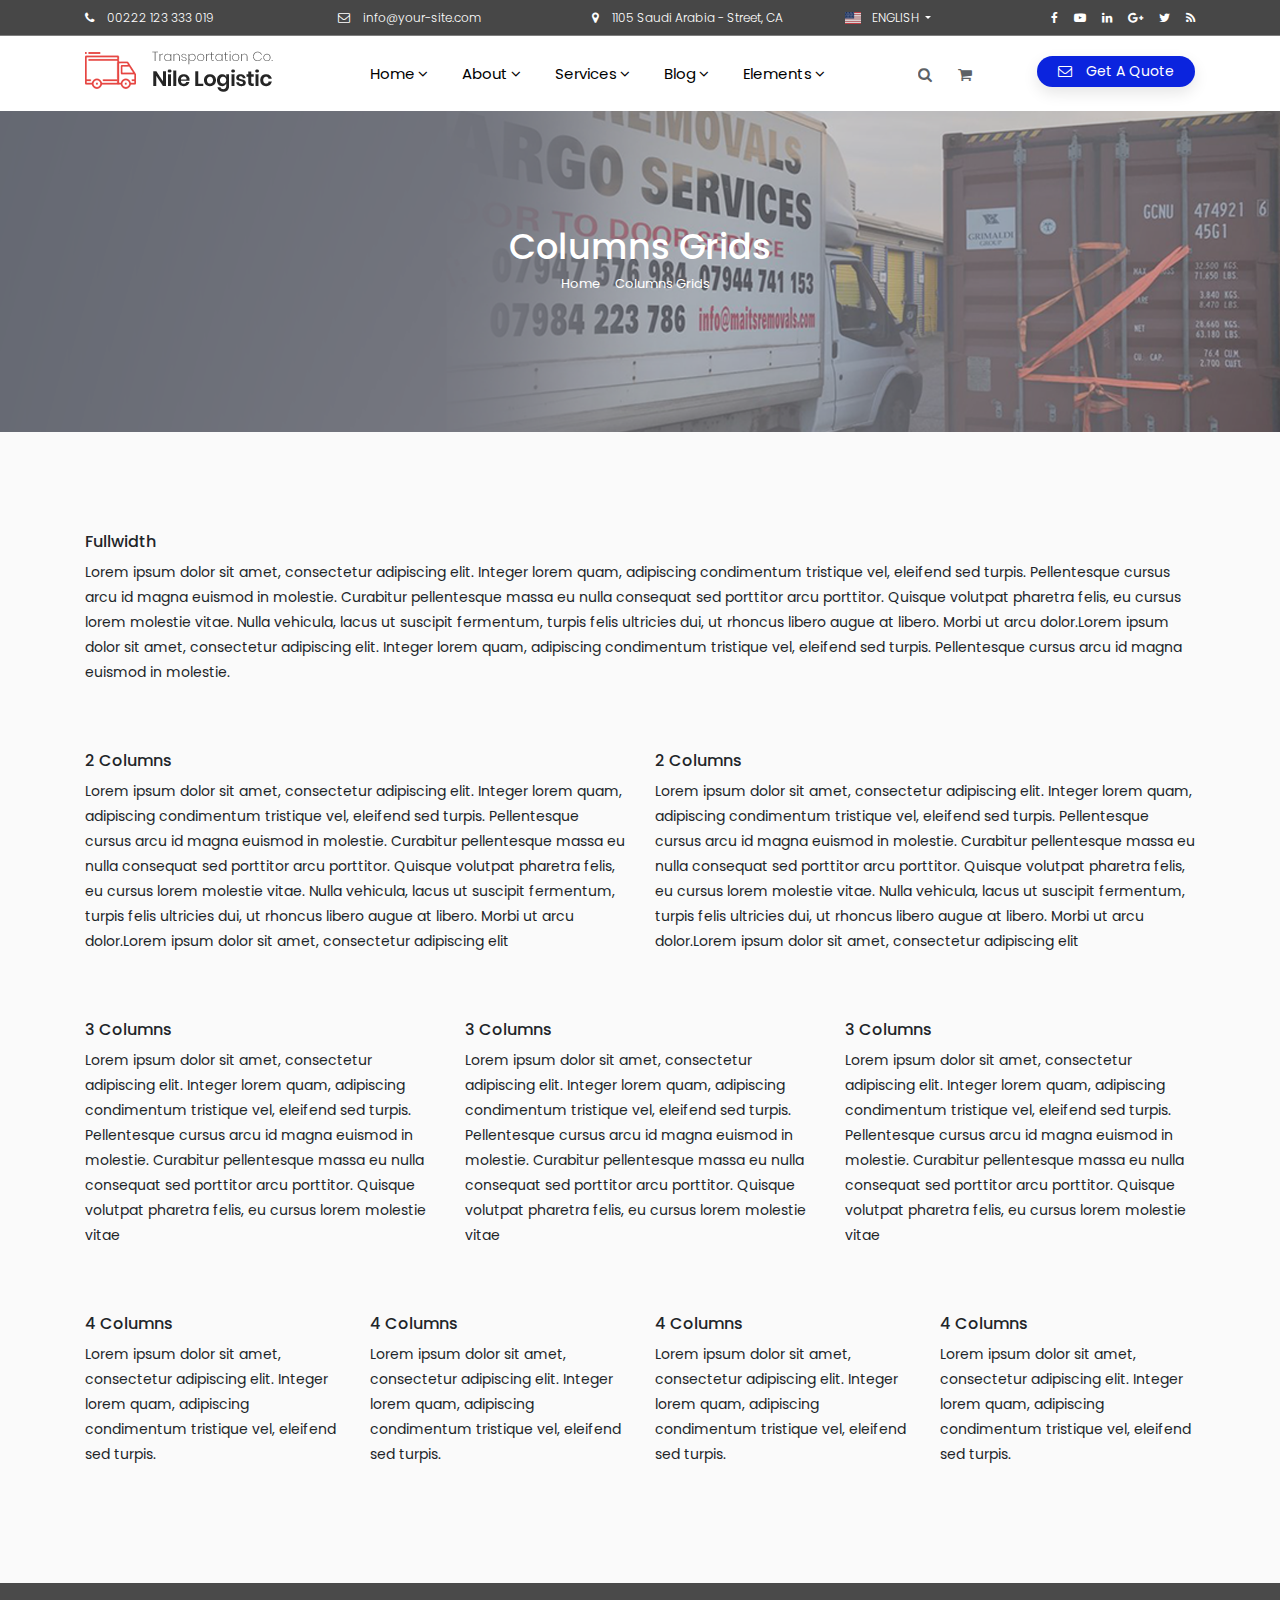
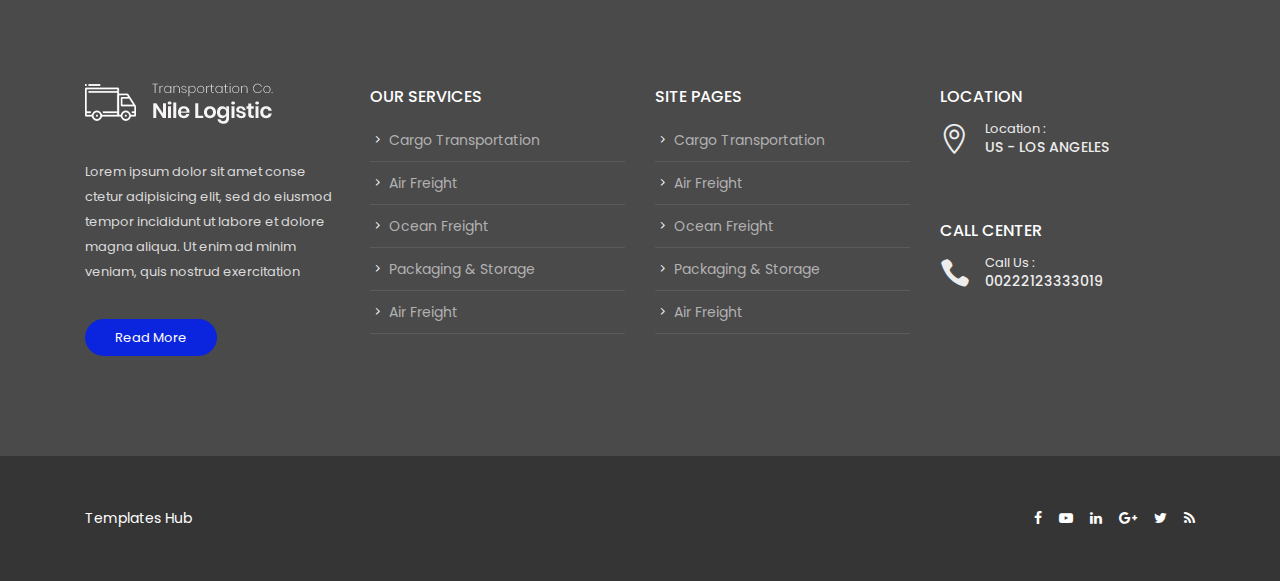
<file: elements-columns-grids.html>
<!DOCTYPE html>
<html lang="en-US">


<!-- elements-columns-grids02:23-->
<head>
	<title>Nile - Transportation and Logistics Responsive HTML5 Template</title>
	<meta name="author" content="Nile-Theme">
	<meta name="robots" content="index follow">
	<meta name="googlebot" content="index follow">
	<meta http-equiv="content-type" content="text/html; charset=utf-8">
	<meta name="keywords" content="cargo, clean, contractor, corporate, freight, industry, localization, logistics, modern, shipment, transport, transportation, truck, trucking">
	<meta name="description" content="Transportation and Logistics Responsive HTML5 Template">
	<meta name="viewport" content="width=device-width, initial-scale=1.0">
	<!-- google fonts -->
	<link href="https://fonts.googleapis.com/css?family=Open+Sans:400,600,800%7CPoppins:300i,300,400,500,600,700,400i,500%7CDancing+Script:700%7CDancing+Script:700%7CGreat+Vibes:400%7CPoppins:400%7CDosis:800%7CRaleway:400,700,800&amp;subset=latin-ext" rel="stylesheet">
	<!-- animate -->
	<link rel="stylesheet" href="assets/css/animate.css" />
	<!-- owl Carousel assets -->
	<link href="assets/css/owl.carousel.css" rel="stylesheet">
	<link href="assets/css/owl.theme.css" rel="stylesheet">
	<!-- bootstrap -->
	<link rel="stylesheet" href="assets/css/bootstrap.min.css">
	<!-- hover anmation -->
	<link rel="stylesheet" href="assets/css/hover-min.css">
	<!-- flag icon -->
	<link rel="stylesheet" href="assets/css/flag-icon.min.css">
	<!-- main style -->
	<link rel="stylesheet" href="assets/css/style.css">
	<!-- elegant icon -->
	<link rel="stylesheet" href="assets/css/elegant_icon.css">

	<!-- jquery library  -->
	<script src="assets/js/jquery-3.2.1.min.js"></script>
	<!-- fontawesome  -->
	<link rel="stylesheet" href="assets/fonts/font-awesome/css/font-awesome.min.css">

</head>

<body>
	<!--  Header  -->
	<header class="background-white">
		<div class="header-output">
			<div class="header-output">
				<div class="header-in">

					<!-- Up Head -->
					<div class="up-head d-none d-lg-block background-grey-4">
						<div class="container">
							<div class="row">
								<div class="col-xl-8 col-lg-12">
									<div class="row">
										<div class="col-md-4"><i class="fa fa-phone margin-right-10px"></i> 00222 123 333 019</div>
										<div class="col-md-4"><i class="fa fa-envelope-o margin-right-10px"></i> info@your-site.com</div>
										<div class="col-md-4"><i class="fa fa-map-marker margin-right-10px"></i> 1105 Saudi Arabia - Street, CA</div>
									</div>
								</div>
								<div class="col-xl-4 d-none d-xl-block">
									<div class="row">
										<div class="col-lg-6">
											<!-- lang dropdown -->
											<div class="dropdown show">
												<a class="dropdown-toggle text-white text-uppercase" href="#" role="button" id="dropdownMenuLink" data-toggle="dropdown" aria-haspopup="true" aria-expanded="false">
                                <span class="flag-icon flag-icon-us margin-right-8px"></span> English
                              </a>

												<div class="dropdown-menu text-small text-uppercase" aria-labelledby="dropdownMenuLink">
													<a class="dropdown-item" href="#"><span class="flag-icon flag-icon-es margin-right-8px"></span> Spanish</a>
													<a class="dropdown-item" href="#"><span class="flag-icon flag-icon-mr margin-right-8px"></span> Arabic</a>
													<a class="dropdown-item" href="#"><span class="flag-icon flag-icon-fr margin-right-8px"></span> French</a>
													<a class="dropdown-item" href="#"><span class="flag-icon flag-icon-de margin-right-8px"></span> German</a>
												</div>
											</div>
											<!-- // lang dropdown -->

										</div>

										<div class="col-lg-6">
											<!--  Social -->
											<ul class="social-media list-inline text-right margin-0px text-white">
												<li class="list-inline-item"><a class="facebook" href="#"><i class="fa fa-facebook" aria-hidden="true"></i></a></li>
												<li class="list-inline-item"><a class="youtube" href="#"><i class="fa fa-youtube-play" aria-hidden="true"></i></a></li>
												<li class="list-inline-item"><a class="linkedin" href="#"><i class="fa fa-linkedin" aria-hidden="true"></i></a></li>
												<li class="list-inline-item"><a class="google" href="#"><i class="fa fa-google-plus" aria-hidden="true"></i></a></li>
												<li class="list-inline-item"><a class="twitter" href="#"><i class="fa fa-twitter" aria-hidden="true"></i></a></li>
												<li class="list-inline-item"><a class="rss" href="#"><i class="fa fa-rss" aria-hidden="true"></i></a></li>
											</ul>
											<!-- // Social -->
										</div>
									</div>
								</div>
							</div>
						</div>
					</div>
					<!-- // Up Head -->
					<div class="container">
						<div class="position-relative">
							<div class="row">
								<div class="col-lg-3 col-md-12">
									<a id="logo" href="home-1.html" class="d-inline-block margin-tb-15px"><img src="assets/img/logo-dark.png" alt=""></a>
									<a class="mobile-toggle padding-15px background-second-color border-radius-3" href="#"><i class="fa fa-bars"></i></a>
								</div>
								<div class="col-lg-7 col-md-12 position-inherit">
									<ul id="menu-main" class="nav-menu float-xl-left text-lg-center link-padding-tb-25px dropdown-dark">
										<li class="has-dropdown"><a href="#">Home</a>
											<ul class="sub-menu">
												<li><a href="home-1.html">Home - Main Demo</a></li>
												<li><a href="home-2.html">Home - Classic Layout</a></li>
												<li><a href="home-3.html">Home - Modern Layout</a></li>
												<li><a href="home-4.html">Home - Marine Transport</a></li>
												<li><a href="home-5.html">Home - Moving Co</a></li>
												<li><a href="home-6.html">Home - Company</a></li>
											</ul>
										</li>
										<li class="has-dropdown"><a href="#">About</a>
											<ul class="sub-menu">
												<li><a href="page-about-us.html">About Us</a></li>
												<li><a href="page-faqs.html">Faqs</a></li>
												<li><a href="page-out-team.html">Our Team</a></li>
												<li><a href="page-price-table.html">Price Table</a></li>
												<li><a href="page-contact-us.html">Contact Us</a></li>
												<li><a href="page-our-partners.html">Our Partners</a></li>
											</ul>
										</li>
										<li class="has-dropdown"><a href="#">Services</a>
											<ul class="sub-menu">
												<li><a href="service-single.html">Cargo Transportation</a></li>
												<li><a href="service-single.html">Air Freight</a></li>
												<li><a href="service-single.html">Ocean Freight</a></li>
												<li><a href="service-single.html">Packaging and Storage</a></li>
												<li><a href="service-single.html">Fast Delivery</a></li>
												<li><a href="service-single.html">Railroad Transportation</a></li>
											</ul>
										</li>
										<li class="has-dropdown"><a href="#">Blog</a>
											<ul class="sub-menu">
												<li><a href="blog-left-sidebar.html">Blog Left Sidebar </a></li>
												<li><a href="blog-right-sidebar.html">Blog Right Sidebar</a></li>
												<li><a href="blog-no-sidebar.html">Blog No Sidebar</a></li>
												<li><a href="blog-single.html">Post Detalis</a></li>
											</ul>
										</li>
										<li class="mega-menu mega-links mega-links-4columns"><a href="#">Elements</a>
											<div class="mega-menu-out sub-menu-out">
												<ul class="sub-menu-columns">
													<li>
														<a href="#">Default Elements</a>
														<ul class="mega-menu-list">
															<li><a href="elements-accordions.html">accordions</a></li>
															<li><a href="elements-action-box.html">Call To Action</a></li>
															<li><a href="elements-alert-messages.html">alert messages</a></li>
															<li><a href="elements-icon-box.html">Icon Box</a></li>
															<li><a href="elements-blog-post.html">blog post</a></li>
														</ul>
													</li>
													<li>
														<a href="#">Interactive Elements</a>
														<ul class="mega-menu-list">
															<li><a href="elements-clients.html">clients</a></li>
															<li><a href="elements-columns-grids.html">columns grids</a></li>
															<li><a href="elements-counters.html">counters</a></li>
															<li><a href="elements-testimonial.html">Testimonial</a></li>
															<li><a href="elements-price-table.html">Price Table</a></li>
														</ul>
													</li>
													<li>
														<a href="#">Shop Pages</a>
														<ul class="mega-menu-list">
															<li><a href="shop-2-columns.html">Shop 2 Columns</a></li>
															<li><a href="shop-3-columns.html">Shop 3 Columns</a></li>
															<li><a href="shop-4-columns.html">Shop 4 Columns</a></li>
															<li><a href="shop-cart.html">cart</a></li>
															<li><a href="shop-product-single.html">product single </a></li>
														</ul>
													</li>
													<li>
														<a href="#">Headers & Footers</a>
														<ul class="mega-menu-list">
															<li><a href="elements-header-1.html">Header Layout 1</a></li>
															<li><a href="elements-header-2.html">Header Layout 2</a></li>
															<li><a href="elements-header-3.html">Header Layout 3</a></li>
															<li><a href="elements-footer-light.html">Footer - Light</a></li>
															<li><a href="elements-footer-dark.html">Footer - Dark</a></li>
														</ul>
													</li>
												</ul>
											</div>
										</li>

									</ul>



									<div class="d-none d-xl-block pull-right model-link margin-top-15px">
										<a id="cart-link" class="model-link margin-right-25px text-dark opacity-hover-8" href="#">
                                    <span>3</span><i class="fa fa-shopping-cart"></i>
                                </a>
										<div class="cart-model">

											<div class="media">
												<a href="#">
										<img class="d-flex align-self-start mr-3 width-50px" src="assets/img/cart-1.jpg" alt="Generic placeholder image">
									  </a>
												<div class="media-body">
													<a href="#" class="close"><i class="fa fa-window-close"></i></a>
													<h5 class="mt-0"><a href="#">Cargo Transportation</a></h5>
													<h6 class="mt-0 font-2">1 X 250$</h6>
												</div>
											</div>

											<div class="media">
												<a href="#">
										<img class="d-flex align-self-start mr-3 width-50px" src="assets/img/cart-2.jpg" alt="Generic placeholder image">
									  </a>
												<div class="media-body">
													<a href="#" class="close"><i class="fa fa-window-close"></i></a>
													<h5 class="mt-0"><a href="#">Air Freight</a></h5>
													<h6 class="mt-0 font-2">1 X 250$</h6>
												</div>
											</div>


											<div class="media">
												<a href="#">
										<img class="d-flex align-self-start mr-3 width-50px" src="assets/img/cart-3.jpg" alt="Generic placeholder image">
									  </a>
												<div class="media-body">
													<a href="#" class="close"><i class="fa fa-window-close"></i></a>
													<h5 class="mt-0"><a href="#">Packaging & Storage</a></h5>
													<h6 class="mt-0 font-2">1 X 250$</h6>
												</div>
											</div>

											<div class="padding-0px">
												<div class="cart-total background-main-color padding-lr-30px padding-tb-10px text-white">
													<div class="desc">Subtotal:</div>
													<div class="price"><strong>$71.00</strong></div>
													<div class="clearfix"></div>
												</div>
												<a href="#" class="btn btn-primary btn-lg btn-block">view cart</a>
												<a href="#" class="btn btn-outline-primary btn-lg btn-block">Checkout</a>
											</div>
										</div>
									</div>
									<div class="d-none d-xl-block search-link pull-right model-link margin-top-15px">
										<a id="search-header" class="model-link margin-right-0px text-dark opacity-hover-8" href="#search">
                                    <i class="fa fa-search"></i>
                                </a>
									</div>

								</div>
								<div class="col-lg-2 col-md-12  d-none d-lg-block">
									<a data-toggle="modal" data-target=".bd-example-modal-lg" href="#" class="btn btn-sm border-radius-30 margin-tb-20px text-white  background-main-color  box-shadow float-right padding-lr-20px margin-left-30px d-block">
                          <i class="fa fa-envelope-o margin-right-10px"></i>  Get A Quote
                        </a>
								</div>
							</div>
						</div>
					</div>
				</div>
			</div>
		</div>
	</header>
	<!-- // Header  -->

	<!-- Search  -->
	<div id="search">
		<button type="button" class="close">×</button>
		<form class="clearfix d-block">
			<input type="search" value="" placeholder="Search for . . . ." />
			<button type="submit" class="btn btn-primary">Search</button>
		</form>
	</div>
	<!-- // Search  -->

	<!-- Get A Quote  -->
	<div class="modal contact-modal fade bd-example-modal-lg" tabindex="-1" role="dialog" aria-hidden="true">
		<div class="modal-dialog modal-lg">
			<div class="modal-content margin-top-150px background-main-color">
				<div class="row no-gutters">
					<div class="col-lg-5">
						<img src="assets/img/contact-img.jpg" alt="">
					</div>
					<div class="col-lg-7">
						<div class="padding-30px">
							<h3 class="padding-bottom-15px">Get A Free Quote</h3>
							<form>
								<div class="form-row">
									<div class="form-group col-md-6">
										<label>Full Name</label>
										<input type="text" class="form-control" id="inputName4" placeholder="Name">
									</div>
									<div class="form-group col-md-6">
										<label>Email</label>
										<input type="email" class="form-control" id="inputEmail4" placeholder="Email">
									</div>
								</div>
								<div class="form-group">
									<label>Address</label>
									<input type="text" class="form-control" id="inputAddress" placeholder="1234 Main St">
								</div>
								<div class="form-group">
									<label>Message</label>
									<textarea class="form-control" id="exampleFormControlTextarea1" rows="3"></textarea>
								</div>
								<a href="#" class="btn-sm btn-lg btn-block background-dark text-white text-center  text-uppercase rounded-0 padding-15px">SEND MESSAGE</a>
							</form>
						</div>
					</div>
				</div>
			</div>
		</div>
	</div>
	<!-- // Get A Quote  -->


	<div class="page-title">
		<div class="container">
			<div class="padding-tb-120px">
				<h1>Columns Grids</h1>
				<ol class="breadcrumb">
					<li><a href="#">Home</a></li>
					<li class="active">Columns Grids</li>
				</ol>
			</div>
		</div>
	</div>


	<!-- page output -->
	<div class="padding-top-100px padding-bottom-50px">

		<div class="container">
			<div class="row">
				<div class="col-md-12 margin-bottom-50px">
					<h5>Fullwidth</h5>
					<p>Lorem ipsum dolor sit amet, consectetur adipiscing elit. Integer lorem quam, adipiscing condimentum tristique vel, eleifend sed turpis. Pellentesque cursus arcu id magna euismod in molestie. Curabitur pellentesque massa eu nulla consequat sed porttitor arcu porttitor. Quisque volutpat pharetra felis, eu cursus lorem molestie vitae. Nulla vehicula, lacus ut suscipit fermentum, turpis felis ultricies dui, ut rhoncus libero augue at libero. Morbi ut arcu dolor.Lorem ipsum dolor sit amet, consectetur adipiscing elit. Integer lorem quam, adipiscing condimentum tristique vel, eleifend sed turpis. Pellentesque cursus arcu id magna euismod in molestie.</p>
				</div>
				<div class="clearfix"></div>
				<div class="col-md-6 margin-bottom-50px">
					<h5>2 Columns</h5>
					<p>Lorem ipsum dolor sit amet, consectetur adipiscing elit. Integer lorem quam, adipiscing condimentum tristique vel, eleifend sed turpis. Pellentesque cursus arcu id magna euismod in molestie. Curabitur pellentesque massa eu nulla consequat sed porttitor arcu porttitor. Quisque volutpat pharetra felis, eu cursus lorem molestie vitae. Nulla vehicula, lacus ut suscipit fermentum, turpis felis ultricies dui, ut rhoncus libero augue at libero. Morbi ut arcu dolor.Lorem ipsum dolor sit amet, consectetur adipiscing elit</p>
				</div>
				<div class="col-md-6 margin-bottom-50px">
					<h5>2 Columns</h5>
					<p>Lorem ipsum dolor sit amet, consectetur adipiscing elit. Integer lorem quam, adipiscing condimentum tristique vel, eleifend sed turpis. Pellentesque cursus arcu id magna euismod in molestie. Curabitur pellentesque massa eu nulla consequat sed porttitor arcu porttitor. Quisque volutpat pharetra felis, eu cursus lorem molestie vitae. Nulla vehicula, lacus ut suscipit fermentum, turpis felis ultricies dui, ut rhoncus libero augue at libero. Morbi ut arcu dolor.Lorem ipsum dolor sit amet, consectetur adipiscing elit</p>
				</div>
				<div class="clearfix"></div>
				<div class="col-md-4 margin-bottom-50px">
					<h5>3 Columns</h5>
					<p>Lorem ipsum dolor sit amet, consectetur adipiscing elit. Integer lorem quam, adipiscing condimentum tristique vel, eleifend sed turpis. Pellentesque cursus arcu id magna euismod in molestie. Curabitur pellentesque massa eu nulla consequat sed porttitor arcu porttitor. Quisque volutpat pharetra felis, eu cursus lorem molestie vitae</p>
				</div>
				<div class="col-md-4 margin-bottom-50px">
					<h5>3 Columns</h5>
					<p>Lorem ipsum dolor sit amet, consectetur adipiscing elit. Integer lorem quam, adipiscing condimentum tristique vel, eleifend sed turpis. Pellentesque cursus arcu id magna euismod in molestie. Curabitur pellentesque massa eu nulla consequat sed porttitor arcu porttitor. Quisque volutpat pharetra felis, eu cursus lorem molestie vitae</p>
				</div>
				<div class="col-md-4 margin-bottom-50px">
					<h5>3 Columns</h5>
					<p>Lorem ipsum dolor sit amet, consectetur adipiscing elit. Integer lorem quam, adipiscing condimentum tristique vel, eleifend sed turpis. Pellentesque cursus arcu id magna euismod in molestie. Curabitur pellentesque massa eu nulla consequat sed porttitor arcu porttitor. Quisque volutpat pharetra felis, eu cursus lorem molestie vitae</p>
				</div>
				<div class="clearfix"></div>
				<div class="col-md-3 margin-bottom-50px">
					<h5>4 Columns</h5>
					<p>Lorem ipsum dolor sit amet, consectetur adipiscing elit. Integer lorem quam, adipiscing condimentum tristique vel, eleifend sed turpis.</p>
				</div>
				<div class="col-md-3 margin-bottom-50px">
					<h5>4 Columns</h5>
					<p>Lorem ipsum dolor sit amet, consectetur adipiscing elit. Integer lorem quam, adipiscing condimentum tristique vel, eleifend sed turpis.</p>
				</div>
				<div class="col-md-3 margin-bottom-50px">
					<h5>4 Columns</h5>
					<p>Lorem ipsum dolor sit amet, consectetur adipiscing elit. Integer lorem quam, adipiscing condimentum tristique vel, eleifend sed turpis.</p>
				</div>
				<div class="col-md-3 margin-bottom-50px">
					<h5>4 Columns</h5>
					<p>Lorem ipsum dolor sit amet, consectetur adipiscing elit. Integer lorem quam, adipiscing condimentum tristique vel, eleifend sed turpis.</p>
				</div>
			</div>
		</div>

	</div>
	<!-- //  page output -->


	<footer class="layout-dark">
		<div class="container padding-tb-100px">
			<div class="row">

				<div class="col-lg-3 col-md-6">
					<div class="about-us sm-mb-45px">
						<div class="logo-footer margin-bottom-35px">
							<a href="#"><img src="assets/img/logo-1.png" alt=""></a>
						</div>
						<div class="text margin-bottom-35px">
							Lorem ipsum dolor sit amet conse ctetur adipisicing elit, sed do eiusmod tempor incididunt ut labore et dolore magna aliqua. Ut enim ad minim veniam, quis nostrud exercitation
						</div>
						<a href="#" class="nile-bottom sm">Read More</a>
					</div>
				</div>

				<div class="col-lg-3 col-md-6">
					<div class="nile-widget widget_nav_menu sm-mb-45px">
						<h2 class="title">Our Services</h2>
						<ul class="footer-menu">
							<li><a href="#">Cargo Transportation </a></li>
							<li><a href="#">Air Freight </a></li>
							<li><a href="#">Ocean Freight </a></li>
							<li><a href="#">Packaging & Storage </a></li>
							<li><a href="#">Air Freight </a></li>
						</ul>
					</div>
				</div>


				<div class="col-lg-3 col-md-6">
					<div class="nile-widget widget_nav_menu sm-mb-45px">
						<h2 class="title">Site Pages</h2>
						<ul class="footer-menu">
							<li><a href="#">Cargo Transportation </a></li>
							<li><a href="#">Air Freight </a></li>
							<li><a href="#">Ocean Freight </a></li>
							<li><a href="#">Packaging & Storage </a></li>
							<li><a href="#">Air Freight </a></li>
						</ul>
					</div>
				</div>


				<div class="col-lg-3 col-md-6">
					<div class="nile-widget">
						<div class="margin-bottom-60px">
							<h2 class="title">Location</h2>
							<div class="contact-info opacity-9">
								<div class="icon margin-top-5px"><span class="icon_pin_alt"></span></div>
								<div class="text">
									<span class="title-in">Location :</span> <br>
									<span class="font-weight-500 text-uppercase">US - Los Angeles</span>
								</div>
							</div>
						</div>
						<div class="call_center">
							<h2 class="title">Call Center</h2>
							<div class="contact-info opacity-9">
								<div class="icon  margin-top-5px"><span class="icon_phone"></span></div>
								<div class="text">
									<span class="title-in">Call Us :</span><br>
									<span class="font-weight-500 text-uppercase">00222123333019</span>
								</div>
							</div>
						</div>
					</div>
				</div>

			</div>
		</div>
		<div class="copy-right">
			<div class="container padding-tb-50px">
				<div class="row">
					<div class="col-lg-6">
						<div class="copy-right-text text-lg-left text-center sm-mb-15px"><a target="_blank" href="https://www.templateshub.net">Templates Hub</a> </div>
					</div>
					<div class="col-lg-6">
						<!--  Social -->
						<ul class="social-media list-inline text-lg-right text-center margin-0px text-white">
							<li class="list-inline-item"><a class="facebook" href="#"><i class="fa fa-facebook" aria-hidden="true"></i></a></li>
							<li class="list-inline-item"><a class="youtube" href="#"><i class="fa fa-youtube-play" aria-hidden="true"></i></a></li>
							<li class="list-inline-item"><a class="linkedin" href="#"><i class="fa fa-linkedin" aria-hidden="true"></i></a></li>
							<li class="list-inline-item"><a class="google" href="#"><i class="fa fa-google-plus" aria-hidden="true"></i></a></li>
							<li class="list-inline-item"><a class="twitter" href="#"><i class="fa fa-twitter" aria-hidden="true"></i></a></li>
							<li class="list-inline-item"><a class="rss" href="#"><i class="fa fa-rss" aria-hidden="true"></i></a></li>
						</ul>
						<!-- // Social -->
					</div>
				</div>
			</div>
		</div>
	</footer>
	<script src="assets/js/YouTubePopUp.jquery.js"></script>
	<script src="assets/js/owl.carousel.min.js"></script>
	<script src="assets/js/imagesloaded.min.js"></script>
	<script src="assets/js/custom.js"></script>
	<script src="assets/js/popper.min.js"></script>
	<script src="assets/js/bootstrap.min.js"></script>

</body>


<!-- elements-columns-grids02:23-->
</html>
</file>
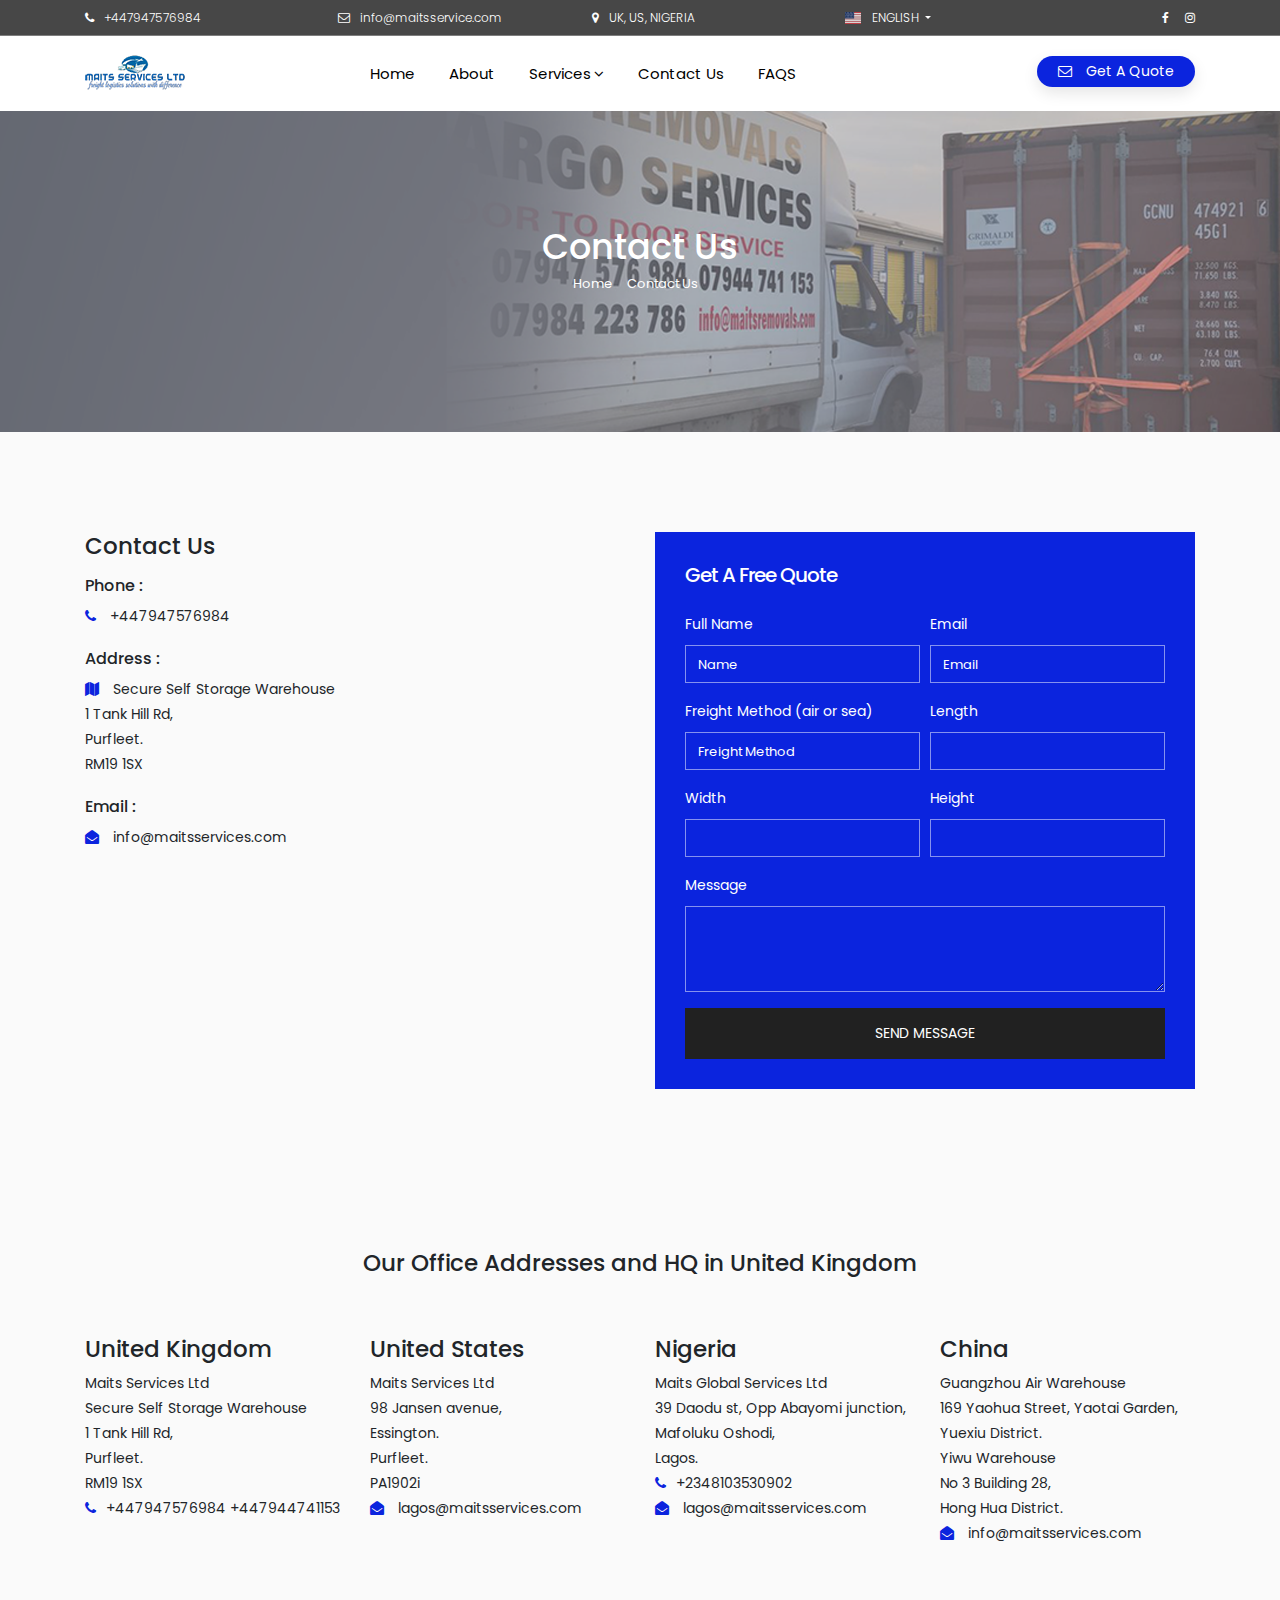
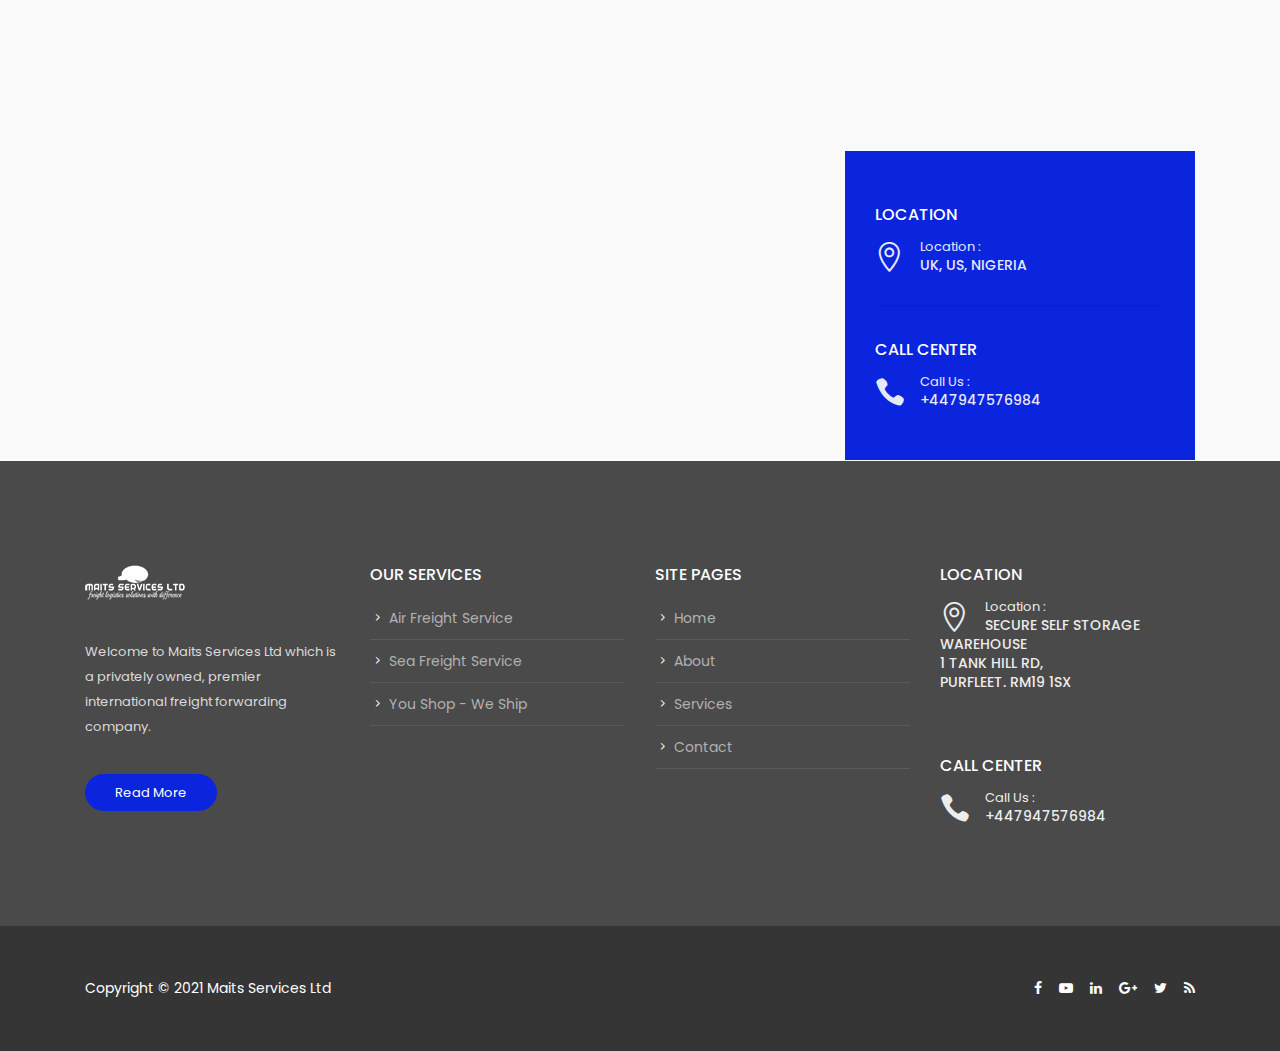
<file: page-contact-us.html>
<!DOCTYPE html>
<html lang="en-US">


<!-- page-contact-us01:32-->
<head>
	<title>Maits Service Limited</title>
	<meta name="author" content="Nile-Theme">
	<meta name="robots" content="index follow">
	<meta name="googlebot" content="index follow">
	<meta http-equiv="content-type" content="text/html; charset=utf-8">
	<meta name="keywords" content="cargo, clean, contractor, corporate, freight, industry, localization, logistics, modern, shipment, transport, transportation, truck, trucking">
	<meta name="description" content="Transportation and Logistics Responsive HTML5 Template">
	<meta name="viewport" content="width=device-width, initial-scale=1.0">
	<!-- google fonts -->
	<link href="https://fonts.googleapis.com/css?family=Open+Sans:400,600,800%7CPoppins:300i,300,400,500,600,700,400i,500%7CDancing+Script:700%7CDancing+Script:700%7CGreat+Vibes:400%7CPoppins:400%7CDosis:800%7CRaleway:400,700,800&amp;subset=latin-ext" rel="stylesheet">
	<!-- animate -->
	<link rel="stylesheet" href="assets/css/animate.css" />
	<!-- owl Carousel assets -->
	<link href="assets/css/owl.carousel.css" rel="stylesheet">
	<link href="assets/css/owl.theme.css" rel="stylesheet">
	<!-- bootstrap -->
	<link rel="stylesheet" href="assets/css/bootstrap.min.css">
	<!-- hover anmation -->
	<link rel="stylesheet" href="assets/css/hover-min.css">
	<!-- flag icon -->
	<link rel="stylesheet" href="assets/css/flag-icon.min.css">
	<!-- main style -->
	<link rel="stylesheet" href="assets/css/style.css">
	<!-- elegant icon -->
	<link rel="stylesheet" href="assets/css/elegant_icon.css">

	<!-- jquery library  -->
	<script src="assets/js/jquery-3.2.1.min.js"></script>
	<!-- fontawesome  -->
	<link rel="stylesheet" href="assets/fonts/font-awesome/css/font-awesome.min.css">
    <link rel="shortcut icon" type="image/x-icon" href="assets/img/favicon.png">

</head>

<body>
	<!-- page-about-us01:28-->
<head>
    <title>Maits-service limited</title>
    <meta name="author" content="Nile-Theme">
    <meta name="robots" content="index follow">
    <meta name="googlebot" content="index follow">
    <meta http-equiv="content-type" content="text/html; charset=utf-8">
    <meta name="keywords" content="cargo, clean, contractor, corporate, freight, industry, localization, logistics, modern, shipment, transport, transportation, truck, trucking">
    <meta name="description" content="Transportation and Logistics Responsive HTML5 Template">
    <meta name="viewport" content="width=device-width, initial-scale=1.0">
    <!-- google fonts -->
    <link href="https://fonts.googleapis.com/css?family=Open+Sans:400,600,800%7CPoppins:300i,300,400,500,600,700,400i,500%7CDancing+Script:700%7CDancing+Script:700%7CGreat+Vibes:400%7CPoppins:400%7CDosis:800%7CRaleway:400,700,800&amp;subset=latin-ext" rel="stylesheet">
    <!-- animate -->
    <link rel="stylesheet" href="assets/css/animate.css" />
    <!-- owl Carousel assets -->
    <link href="assets/css/owl.carousel.css" rel="stylesheet">
    <link href="assets/css/owl.theme.css" rel="stylesheet">
    <!-- bootstrap -->
    <link rel="stylesheet" href="assets/css/bootstrap.min.css">
    <!-- hover anmation -->
    <link rel="stylesheet" href="assets/css/hover-min.css">
    <!-- flag icon -->
    <link rel="stylesheet" href="assets/css/flag-icon.min.css">
    <!-- main style -->
    <link rel="stylesheet" href="assets/css/style.css">
    <!-- elegant icon -->
    <link rel="stylesheet" href="assets/css/elegant_icon.css">

    <!-- jquery library  -->
    <script src="assets/js/jquery-3.2.1.min.js"></script>
    <!-- fontawesome  -->
    <link rel="stylesheet" href="assets/fonts/font-awesome/css/font-awesome.min.css">

</head>

<body>
    <!--  Header  -->
    <header class="background-white">
        <div class="header-output">
            <div class="header-output">
                <div class="header-in">

                    <!-- Up Head -->
                    <div class="up-head d-none d-lg-block background-grey-4">
                        <div class="container">
                            <div class="row">
                                <div class="col-xl-8 col-lg-12">
                                    <div class="row">
                                        <div class="col-md-4"><i class="fa fa-phone margin-right-10px"></i>+447947576984</div>
                                        <div class="col-md-4"><i class="fa fa-envelope-o margin-right-10px"></i>info@maitsservice.com</div>
                                        <div class="col-md-4"><i class="fa fa-map-marker margin-right-10px"></i>UK, US, NIGERIA</div>
                                    </div>
                                </div>
                                <div class="col-xl-4 d-none d-xl-block">
                                    <div class="row">
                                        <div class="col-lg-6">
                                            <!-- lang dropdown -->
                                            <div class="dropdown show">
                                                <a class="dropdown-toggle text-white text-uppercase" href="#" role="button" id="dropdownMenuLink" data-toggle="dropdown" aria-haspopup="true" aria-expanded="false">
                                <span class="flag-icon flag-icon-us margin-right-8px"></span> English
                              </a>

                                               
                                            </div>
                                            <!-- // lang dropdown -->

                                        </div>

                                        <div class="col-lg-6">
                                            <!--  Social -->
                                            <ul class="social-media list-inline text-right margin-0px text-white">
                                                <li class="list-inline-item"><a class="facebook" href="#"><i class="fa fa-facebook" aria-hidden="true"></i></a></li>
                                                <li class="list-inline-item"><a class="youtube" href="#"><i class="fa fa-instagram" aria-hidden="true"></i></a></li>
                                                
                                            </ul>
                                            <!-- // Social -->
                                        </div>
                                    </div>
                                </div>
                            </div>
                        </div>
                    </div>
                    <!-- // Up Head -->
                    <div class="container">
                        <div class="position-relative">
                            <div class="row">
                                <div class="col-lg-3 col-md-12">
                                    <a id="logo" href="home-1.html" class="d-inline-block margin-tb-15px"><img src="assets/img/logomaits.png" alt=""></a>
                                    <a class="mobile-toggle padding-15px background-second-color border-radius-3" href="#"><i class="fa fa-bars"></i></a>
                                </div>
                                <div class="col-lg-7 col-md-12 position-inherit">
                                    <ul id="menu-main" class="nav-menu float-xl-left text-lg-center link-padding-tb-25px dropdown-dark">
                                        <li class=""><a href="index.html">Home</a>
                                        </li>
                                        <li><a href="page-about-us.html">About</a>
                                        </li>
                                        <li class="has-dropdown"><a href="#">Services</a>
                                            <ul class="sub-menu">
                                                <li><a href="service-single.html">Air Freight Service</a></li>
                                                <li><a href="service-single3.html">Air freight out of Lagos</a></li>
                                                <li><a href="service-single1.html">Sea Freight Service</a></li>
                                                <li><a href="service-single2.html">You Shop - We Ship</a></li>
                                            </ul>
                                        </li>
										<li class=""><a href="page-contact-us.html">Contact Us</a>
                                        </li>
                                        <li><a href="page-faqs.html">FAQS</a></li>
                                    </ul>



                                    
                                </div>
                                <div class="col-lg-2 col-md-12  d-none d-lg-block">
                                    <a data-toggle="modal" data-target=".bd-example-modal-lg" href="#" class="btn btn-sm border-radius-30 margin-tb-20px text-white  background-main-color  box-shadow float-right padding-lr-20px margin-left-30px d-block">
                          <i class="fa fa-envelope-o margin-right-10px"></i>  Get A Quote
                        </a>
                                </div>
                            </div>
                        </div>
                    </div>
                </div>
            </div>
        </div>
    </header>
    <!-- // Header  -->

    <!-- Search  -->
    <div id="search">
        <button type="button" class="close">×</button>
        <form class="clearfix d-block">
            <input type="search" value="" placeholder="Search for . . . ." />
            <button type="submit" class="btn btn-primary">Search</button>
        </form>
    </div>
    <!-- // Search  -->

    <!-- Get A Quote  -->
    <div class="modal contact-modal fade bd-example-modal-lg" tabindex="-1" role="dialog" aria-hidden="true">
        <div class="modal-dialog modal-lg">
            <div class="modal-content margin-top-150px background-main-color">
                <div class="row no-gutters">
                    <div class="col-lg-5">
                        <img src="assets/img/contact-img.jpg" alt="">
                    </div>
                    <div class="col-lg-7">
                        <div class="padding-30px">
                            <h3 class="padding-bottom-15px">Get A Free Quote</h3>
                            <form>
                                <div class="form-row">
                                    <div class="form-group col-md-6">
                                        <label>Full Name</label>
                                        <input type="text" class="form-control" id="inputName4" placeholder="Name">
                                    </div>
                                    <div class="form-group col-md-6">
                                        <label>Email</label>
                                        <input type="email" class="form-control" id="inputEmail4" placeholder="Email">
                                    </div>
                                </div>
                                <div class="form-group">
                                    <label>Address</label>
                                    <input type="text" class="form-control" id="inputAddress" placeholder="1234 Main St">
                                </div>
                                <div class="form-group">
                                    <label>Message</label>
                                    <textarea class="form-control" id="exampleFormControlTextarea1" rows="3"></textarea>
                                </div>
                                <a href="#" class="btn-sm btn-lg btn-block background-dark text-white text-center  text-uppercase rounded-0 padding-15px">SEND MESSAGE</a>
                            </form>
                        </div>
                    </div>
                </div>
            </div>
        </div>
    </div>
    <!-- // Get A Quote  -->


    <div class="page-title">
        <div class="container">
            <div class="padding-tb-120px">
                <h1>Contact Us</h1>
                <ol class="breadcrumb">
                    <li><a href="#">Home</a></li>
                    <li class="active">Contact Us</li>
                </ol>
            </div>
        </div>
    </div>


    <div class="padding-tb-100px">

        <div class="container">
            <div class="row">

                <div class="col-lg-6 sm-mb-45px">
                    <h2> Contact Us</p>
                    <h5>Phone :</h5>
                    <span class="d-block"><i class="fa fa-phone text-main-color margin-right-10px" aria-hidden="true"></i> +447947576984</span>
                    <h5 class="margin-top-20px">Address :</h5>
                    <span class="d-block sm-mb-30px"><i class="fa fa-map text-main-color margin-right-10px" aria-hidden="true"></i> Secure Self Storage Warehouse <br>
                        1 Tank Hill Rd,  <br> 
                        Purfleet. <br>
                        RM19 1SX </span>
                    <h5 class="margin-top-20px">Email :</h5>
                    <span class="d-block sm-mb-30px"><i class="fa fa-envelope-open text-main-color margin-right-10px" aria-hidden="true"></i> info@maitsservices.com</span>
                </div>

                <div class="col-lg-6">
                    <div class="contact-modal">
                        <div class="background-main-color">
                            <div class="padding-30px">
                                <h3 class="padding-bottom-15px">Get A Free Quote</h3>
                                <form>
                                    <div class="form-row">
                                        <div class="form-group col-md-6">
                                            <label>Full Name</label>
                                            <input type="text" class="form-control" id="inputName44" placeholder="Name">
                                        </div>
                                        <div class="form-group col-md-6">
                                            <label>Email</label>
                                            <input type="email" class="form-control" id="inputEmail44" placeholder="Email">
                                        </div>
                                        <div class="form-group col-md-6">
                                            <label>Freight Method (air or sea)</label>
                                            <input type="text" class="form-control" id="inputEmail44" placeholder="Freight Method">
                                        </div>
                                        <div class="form-group col-md-6">
                                            <label>Length</label>
                                            <input type="number" class="form-control" id="inputEmail44" placeholder="">
                                        </div>  
                                        <div class="form-group col-md-6">
                                            <label>Width</label>
                                            <input type="number" class="form-control" id="inputEmail44" placeholder="">
                                        </div> 
                                        <div class="form-group col-md-6">
                                            <label>Height</label>
                                            <input type="number" class="form-control" id="inputEmail44" placeholder="">
                                        </div> 
                                    </div>
                                    <div class="form-group">
                                        <label>Message</label>
                                        <textarea class="form-control" id="exampleFormControlTextarea11" rows="3"></textarea>
                                    </div>
                                    <a href="#" class="btn-sm btn-lg btn-block background-dark text-white text-center  text-uppercase rounded-0 padding-15px">SEND MESSAGE</a>
                                </form>
                            </div>
                        </div>
                    </div>
                </div>


            </div>
        </div>

    </div>

    <div class="padding-top-60px padding-bottom-50px">

		<div class="container">
			<div class="row">
				<div class="col-md-12  margin-bottom-50px">
					<h2 style="text-align:center;">Our Office Addresses and HQ in United Kingdom</h2>
				</div>
				<div class="clearfix"></div>
				
				<div class="clearfix"></div>
				<div class="col-md-3 margin-bottom-50px">
					<h2>United Kingdom</h2>
					<p>Maits Services Ltd <br>
                      Secure Self Storage Warehouse <br>
                      1 Tank Hill Rd, <br>
                      Purfleet. <br>
                      RM19 1SX <br>
                      <i class="fa fa-phone text-main-color margin-right-10px" aria-hidden="true"></i>+447947576984  +447944741153 <br></p>
				</div>
				<div class="col-md-3 margin-bottom-50px">
					<h2>United States</h2>
					<p>Maits Services Ltd <br>
                        98 Jansen avenue, <br>
                        Essington. <br>
                        Purfleet. <br>
                        PA1902i<br>
                        <i class="fa fa-envelope-open text-main-color margin-right-10px" aria-hidden="true"></i>  lagos@maitsservices.com<br></p>
				</div>
				<div class="col-md-3 margin-bottom-50px">
					<h2>Nigeria</h2>
					<p>Maits Global Services Ltd <br>
                        39 Daodu st, Opp Abayomi junction,<br>
                        Mafoluku Oshodi,<br>
                        Lagos.<br>
                        <i class="fa fa-phone text-main-color margin-right-10px" aria-hidden="true"></i>+2348103530902<br>
                        <i class="fa fa-envelope-open text-main-color margin-right-10px" aria-hidden="true"></i>  lagos@maitsservices.com<br></p>
				</div>
				<div class="col-md-3 margin-bottom-50px">
					<h2>China</h2>
					<p>Guangzhou Air Warehouse<br>
                        169 Yaohua Street, Yaotai Garden,<br>
                        Yuexiu District.<br>
                        Yiwu Warehouse<br>
                        No 3 Building 28,<br>
                        Hong Hua District.<br>
                        <i class="fa fa-envelope-open text-main-color margin-right-10px" aria-hidden="true"></i>  info@maitsservices.com<br></p></p>
				</div>
			</div>
		</div>

	</div>
	<!-- //  page output -->

    <div class="map-layout">
        <div class="map-embed">
            <iframe src="https://www.google.com/maps/embed?pb=!1m18!1m12!1m3!1d20980.754338669292!2d-118.30289592578626!3d34.08843374094495!2m3!1f0!2f0!3f0!3m2!1i1024!2i768!4f13.1!3m3!1m2!1s0x80c2c75ddc27da13%3A0xe22fdf6f254608f4!2z2YTZiNizINij2YbYrNmE2YjYs9iMINmD2KfZhNmK2YHZiNix2YbZitin2Iwg2KfZhNmI2YTYp9mK2KfYqiDYp9mE2YXYqtit2K_YqQ!5e0!3m2!1sar!2ssa!4v1534382441818" width="100%" height="390" frameborder="0" style="border:0" allowfullscreen></iframe>
        </div>
        <div class="container">
            <div class="row">
                <div class="col-lg-8"></div>
                <div class="col-lg-4">
                    <div class="padding-tb-50px padding-lr-30px background-main-color pull-top-309px">
                        <div class="contact-info-map">
                            <div class="margin-bottom-30px">
                                <h2 class="title">Location</h2>
                                <div class="contact-info opacity-9">
                                    <div class="icon margin-top-5px"><span class="icon_pin_alt"></span></div>
                                    <div class="text">
                                        <span class="title-in">Location :</span> <br>
                                        <span class="font-weight-500 text-uppercase">UK, US, Nigeria</span>
                                    </div>
                                </div>
                            </div>
                            <hr>
                            <div class="call_center margin-top-30px">
                                <h2 class="title">Call Center</h2>
                                <div class="contact-info opacity-9">
                                    <div class="icon  margin-top-5px"><span class="icon_phone"></span></div>
                                    <div class="text">
                                        <span class="title-in">Call Us :</span><br>
                                        <span class="font-weight-500 text-uppercase">+447947576984</span>
                                    </div>
                                </div>
                            </div>
                        </div>
                    </div>
                </div>
            </div>
        </div>
    </div>


   	<footer class="layout-dark">
        <div class="container padding-tb-100px">
            <div class="row">

                <div class="col-lg-3 col-md-6">
                    <div class="about-us sm-mb-45px">
                        <div class="logo-footer margin-bottom-35px">
                            <a href="#"><img src="assets/img/logosmall.png" alt=""></a>
                        </div>
                        <div class="text margin-bottom-35px">
                            Welcome to Maits Services Ltd which is a privately owned, premier international freight forwarding company. 
                        </div>
                        <a href="#" class="nile-bottom sm">Read More</a>
                    </div>
                </div>

                <div class="col-lg-3 col-md-6">
                    <div class="nile-widget widget_nav_menu sm-mb-45px">
                        <h2 class="title">Our Services</h2>
                        <ul class="footer-menu">
                            <li><a href="service-single.html">Air Freight Service</a></li>
                            <li><a href="service-single1.html">Sea Freight Service</a></li>
                            <li><a href="service-single2.html">You Shop - We Ship</a></li>
                        </ul>
                    </div>
                </div>


                <div class="col-lg-3 col-md-6">
                    <div class="nile-widget widget_nav_menu sm-mb-45px">
                        <h2 class="title">Site Pages</h2>
                        <ul class="footer-menu">
                            <li><a href="#">Home </a></li>
                            <li><a href="#">About</a></li>
                            <li><a href="#">Services</a></li>
                            <li><a href="#">Contact</a></li>
                        </ul>
                    </div>
                </div>


                <div class="col-lg-3 col-md-6">
                    <div class="nile-widget">
                        <div class="margin-bottom-60px">
                            <h2 class="title">Location</h2>
                            <div class="contact-info opacity-9">
                                <div class="icon margin-top-5px"><span class="icon_pin_alt"></span></div>
                                <div class="text">
                                    <span class="title-in">Location :</span> <br>
                                    <span class="font-weight-500 text-uppercase">
                                        Secure Self Storage Warehouse <br>
                                        1 Tank Hill Rd, <br>
                                        Purfleet.
                                        RM19 1SX</span>
                                </div>
                            </div>
                        </div>
                        <div class="call_center">
                            <h2 class="title">Call Center</h2>
                            <div class="contact-info opacity-9">
                                <div class="icon  margin-top-5px"><span class="icon_phone"></span></div>
                                <div class="text">
                                    <span class="title-in">Call Us :</span><br>
                                    <span class="font-weight-500 text-uppercase"> +447947576984</span>
                                </div>
                            </div>
                        </div>
                    </div>
                </div>

            </div>
        </div>
        <div class="copy-right">
            <div class="container padding-tb-50px">
                <div class="row">
                    <div class="col-lg-6">
                        <div class="copy-right-text text-lg-left text-center sm-mb-15px"><a target="_blank" href="">Copyright &copy; 2021 Maits Services Ltd</a> </div>
                    </div>
                    <div class="col-lg-6">
                        <!--  Social -->
                        <ul class="social-media list-inline text-lg-right text-center margin-0px text-white">
                            <li class="list-inline-item"><a class="facebook" href="#"><i class="fa fa-facebook" aria-hidden="true"></i></a></li>
                            <li class="list-inline-item"><a class="youtube" href="#"><i class="fa fa-youtube-play" aria-hidden="true"></i></a></li>
                            <li class="list-inline-item"><a class="linkedin" href="#"><i class="fa fa-linkedin" aria-hidden="true"></i></a></li>
                            <li class="list-inline-item"><a class="google" href="#"><i class="fa fa-google-plus" aria-hidden="true"></i></a></li>
                            <li class="list-inline-item"><a class="twitter" href="#"><i class="fa fa-twitter" aria-hidden="true"></i></a></li>
                            <li class="list-inline-item"><a class="rss" href="#"><i class="fa fa-rss" aria-hidden="true"></i></a></li>
                        </ul>
                        <!-- // Social -->
                    </div>
                </div>
            </div>
        </div>
    </footer>
    <script src="assets/js/YouTubePopUp.jquery.js"></script>
    <script src="assets/js/owl.carousel.min.js"></script>
    <script src="assets/js/imagesloaded.min.js"></script>
    <script src="assets/js/custom.js"></script>
    <script src="assets/js/popper.min.js"></script>
    <script src="assets/js/bootstrap.min.js"></script>

</body>


<!-- page-contact-us01:32-->
</html>
</file>
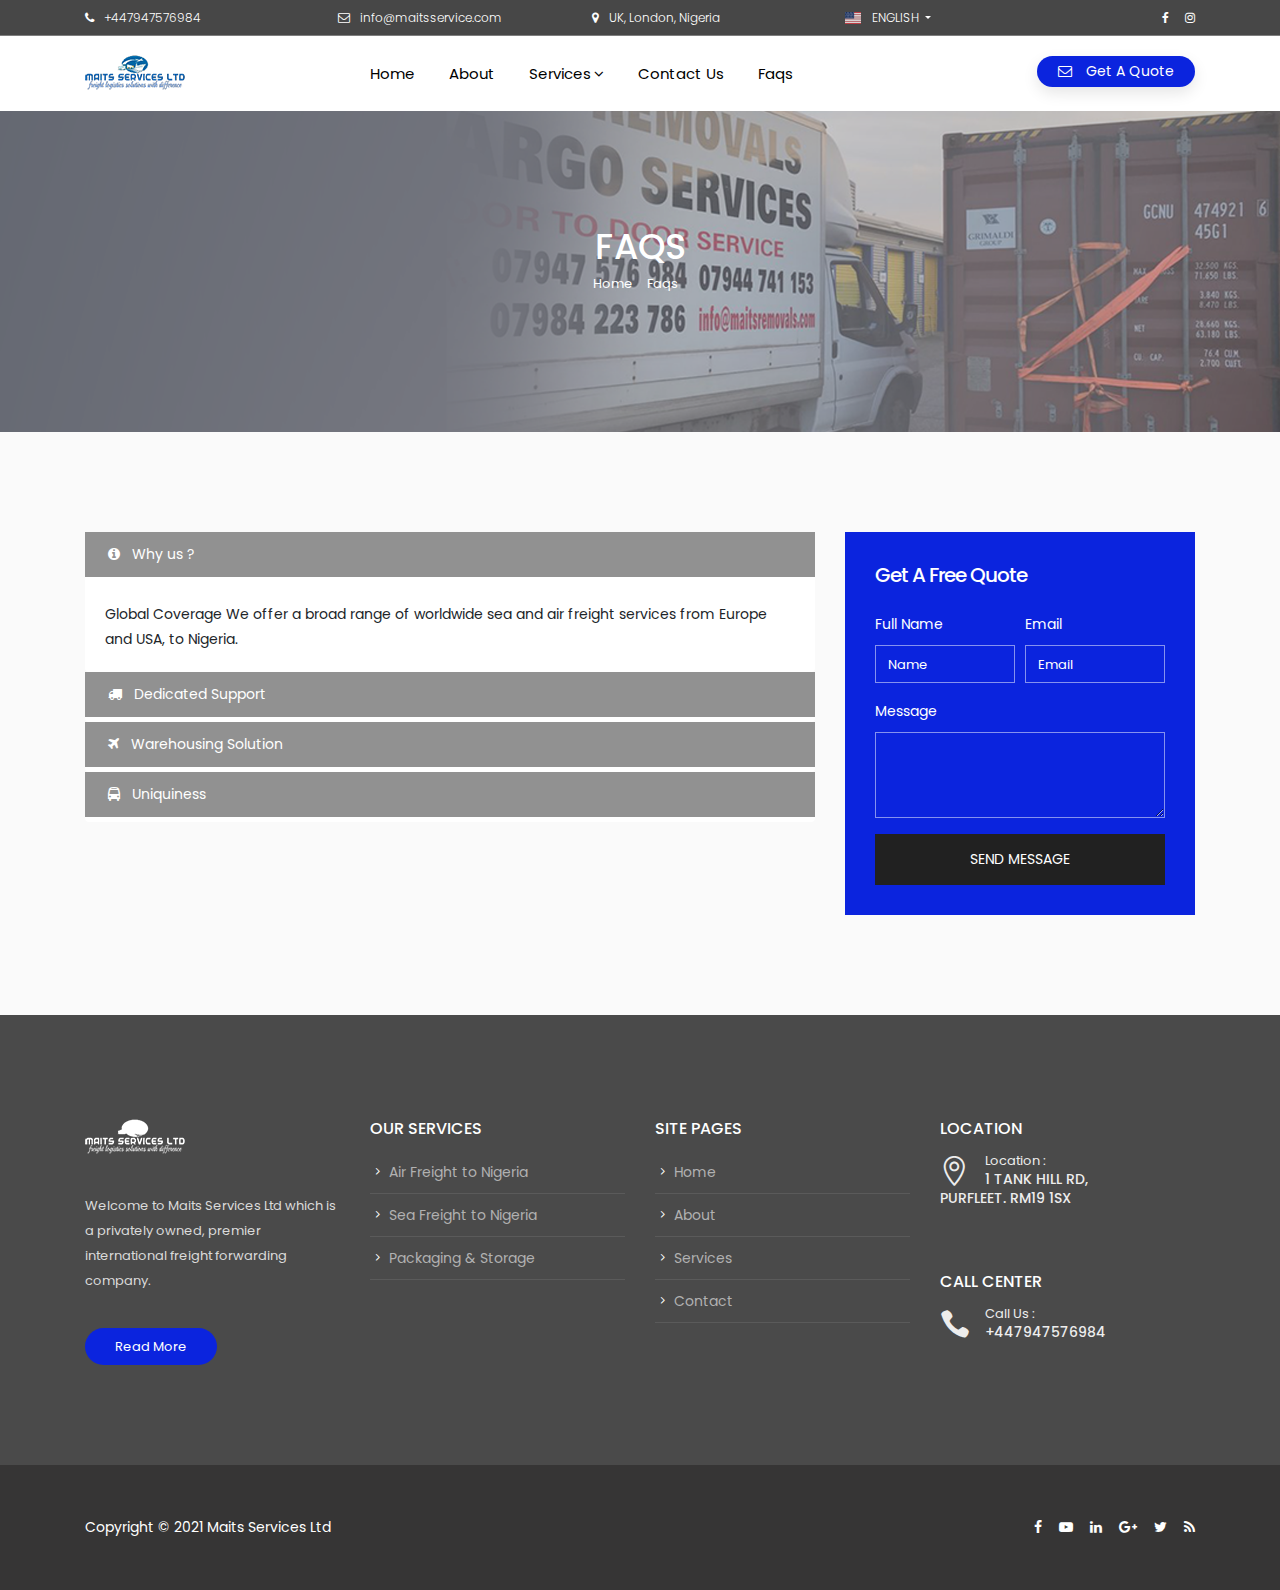
<file: page-faqs.html>
<!DOCTYPE html>
<html lang="en-US">


<!-- page-faqs01:28-->
<head>
    <title>Maits-service limited</title>
    <meta name="author" content="Nile-Theme">
    <meta name="robots" content="index follow">
    <meta name="googlebot" content="index follow">
    <meta http-equiv="content-type" content="text/html; charset=utf-8">
    <meta name="keywords" content="cargo, clean, contractor, corporate, freight, industry, localization, logistics, modern, shipment, transport, transportation, truck, trucking">
    <meta name="description" content="Transportation and Logistics Responsive HTML5 Template">
    <meta name="viewport" content="width=device-width, initial-scale=1.0">
    <!-- google fonts -->
    <link href="https://fonts.googleapis.com/css?family=Open+Sans:400,600,800%7CPoppins:300i,300,400,500,600,700,400i,500%7CDancing+Script:700%7CDancing+Script:700%7CGreat+Vibes:400%7CPoppins:400%7CDosis:800%7CRaleway:400,700,800&amp;subset=latin-ext" rel="stylesheet">
    <!-- animate -->
    <link rel="stylesheet" href="assets/css/animate.css" />
    <!-- owl Carousel assets -->
    <link href="assets/css/owl.carousel.css" rel="stylesheet">
    <link href="assets/css/owl.theme.css" rel="stylesheet">
    <!-- bootstrap -->
    <link rel="stylesheet" href="assets/css/bootstrap.min.css">
    <!-- hover anmation -->
    <link rel="stylesheet" href="assets/css/hover-min.css">
    <!-- flag icon -->
    <link rel="stylesheet" href="assets/css/flag-icon.min.css">
    <!-- main style -->
    <link rel="stylesheet" href="assets/css/style.css">
    <!-- elegant icon -->
    <link rel="stylesheet" href="assets/css/elegant_icon.css">

    <!-- jquery library  -->
    <script src="assets/js/jquery-3.2.1.min.js"></script>
    <!-- fontawesome  -->
    <link rel="stylesheet" href="assets/fonts/font-awesome/css/font-awesome.min.css">
    <link rel="shortcut icon" type="image/x-icon" href="assets/img/favicon.png">

</head>

<body>
    <!--  Header  -->
    <header class="background-white">
        <div class="header-output">
            <div class="header-output">
                <div class="header-in">

                    <!-- Up Head -->
                    <div class="up-head d-none d-lg-block background-grey-4">
                        <div class="container">
                            <div class="row">
                                <div class="col-xl-8 col-lg-12">
                                    <div class="row">
                                        <div class="col-md-4"><i class="fa fa-phone margin-right-10px"></i>+447947576984</div>
                                        <div class="col-md-4"><i class="fa fa-envelope-o margin-right-10px"></i>info@maitsservice.com</div>
                                        <div class="col-md-4"><i class="fa fa-map-marker margin-right-10px"></i>UK, London, Nigeria</div>
                                    </div>
                                </div>
                                <div class="col-xl-4 d-none d-xl-block">
                                    <div class="row">
                                        <div class="col-lg-6">
                                            <!-- lang dropdown -->
                                            <div class="dropdown show">
                                                <a class="dropdown-toggle text-white text-uppercase" href="#" role="button" id="dropdownMenuLink" data-toggle="dropdown" aria-haspopup="true" aria-expanded="false">
                                <span class="flag-icon flag-icon-us margin-right-8px"></span> English
                              </a>

                                               
                                            </div>
                                            <!-- // lang dropdown -->

                                        </div>

                                        <div class="col-lg-6">
                                            <!--  Social -->
                                            <ul class="social-media list-inline text-right margin-0px text-white">
                                                <li class="list-inline-item"><a class="facebook" href="#"><i class="fa fa-facebook" aria-hidden="true"></i></a></li>
                                                <li class="list-inline-item"><a class="youtube" href="#"><i class="fa fa-instagram" aria-hidden="true"></i></a></li>
                                            </ul>
                                            <!-- // Social -->
                                        </div>
                                    </div>
                                </div>
                            </div>
                        </div>
                    </div>
                    <!-- // Up Head -->
                    <div class="container">
                        <div class="position-relative">
                            <div class="row">
                                <div class="col-lg-3 col-md-12">
                                    <a id="logo" href="home-1.html" class="d-inline-block margin-tb-15px"><img src="assets/img/logomaits.png" alt=""></a>
                                    <a class="mobile-toggle padding-15px background-second-color border-radius-3" href="#"><i class="fa fa-bars"></i></a>
                                </div>
                                <div class="col-lg-7 col-md-12 position-inherit">
                                    <ul id="menu-main" class="nav-menu float-xl-left text-lg-center link-padding-tb-25px dropdown-dark">
                                        <li class=""><a href="index.html">Home</a>
                                        </li>
                                        <li><a href="page-about-us.html">About</a>
                                        </li>
                                        <li class="has-dropdown"><a href="#">Services</a>
                                            <ul class="sub-menu">
                                                <li><a href="service-single.html">Air Freight Service</a></li>
                                                <li><a href="service-single1.html">Sea Freight Service</a></li>
                                                <li><a href="#">You Shop - We Ship</a></li>
                                            </ul>
                                        </li>
										<li class=""><a href="page-contact-us.html">Contact Us</a>
                                        </li>
                                        <li><a href="page-faqs.html">Faqs</a></li>  
                                    </ul>



                                   

                                </div>
                                <div class="col-lg-2 col-md-12  d-none d-lg-block">
                                    <a data-toggle="modal" data-target=".bd-example-modal-lg" href="#" class="btn btn-sm border-radius-30 margin-tb-20px text-white  background-main-color  box-shadow float-right padding-lr-20px margin-left-30px d-block">
                          <i class="fa fa-envelope-o margin-right-10px"></i>  Get A Quote
                        </a>
                                </div>
                            </div>
                        </div>
                    </div>
                </div>
            </div>
        </div>
    </header>
    <!-- // Header  -->

	<!-- Search  -->
	<div id="search">
		<button type="button" class="close">×</button>
		<form class="clearfix d-block">
			<input type="search" value="" placeholder="Search for . . . ." />
			<button type="submit" class="btn btn-primary">Search</button>
		</form>
	</div>
	<!-- // Search  -->

	<!-- Get A Quote  -->
	<div class="modal contact-modal fade bd-example-modal-lg" tabindex="-1" role="dialog" aria-hidden="true">
		<div class="modal-dialog modal-lg">
			<div class="modal-content margin-top-150px background-main-color">
				<div class="row no-gutters">
					<div class="col-lg-5">
						<img src="assets/img/contact-img.jpg" alt="">
					</div>
					<div class="col-lg-7">
						<div class="padding-30px">
							<h3 class="padding-bottom-15px">Get A Free Quote</h3>
							<form>
								<div class="form-row">
									<div class="form-group col-md-6">
										<label>Full Name</label>
										<input type="text" class="form-control" id="inputName4" placeholder="Name">
									</div>
									<div class="form-group col-md-6">
										<label>Email</label>
										<input type="email" class="form-control" id="inputEmail4" placeholder="Email">
									</div>
								</div>
								<div class="form-group">
									<label>Address</label>
									<input type="text" class="form-control" id="inputAddress" placeholder="1234 Main St">
								</div>
								<div class="form-group">
									<label>Message</label>
									<textarea class="form-control" id="exampleFormControlTextarea1" rows="3"></textarea>
								</div>
								<a href="#" class="btn-sm btn-lg btn-block background-dark text-white text-center  text-uppercase rounded-0 padding-15px">SEND MESSAGE</a>
							</form>
						</div>
					</div>
				</div>
			</div>
		</div>
	</div>
	<!-- // Get A Quote  -->


	<div class="page-title">
		<div class="container">
			<div class="padding-tb-120px">
				<h1>FAQS</h1>
				<ol class="breadcrumb">
					<li><a href="#">Home</a></li>
					<li class="active">Faqs</li>
				</ol>
			</div>
		</div>
	</div>

	<div class="padding-tb-100px">

		<div class="container">
			<div class="row">
				<div class="col-lg-8">


					<div id="accordion" class="nile-accordion sm-mb-45px">

						<div class="card">
							<div class="card-header" id="headingOne">
								<h5 class="mb-0">
									<button class="btn btn-block btn-link active" data-toggle="collapse" data-target="#collapseOne" aria-expanded="true" aria-controls="collapseOne"><i class="fa fa-info-circle"></i> Why us ?</button>
								</h5>
							</div>
							<div id="collapseOne" class="collapse show" aria-labelledby="headingOne" data-parent="#accordion">
								<div class="card-body">
									Global Coverage
                                    We offer a broad range of worldwide sea and air freight services from Europe and USA, to Nigeria.</div>
							</div>
						</div>
						<div class="card">
							<div class="card-header" id="headingTwo">
								<h5 class="mb-0">
									<button class="btn btn-block btn-link collapsed" data-toggle="collapse" data-target="#collapseTwo" aria-expanded="false" aria-controls="collapseTwo"><i class="fa fa-truck"></i> Dedicated Support</button>
								</h5>
							</div>
							<div id="collapseTwo" class="collapse" aria-labelledby="headingTwo" data-parent="#accordion">
								<div class="card-body">
									Global Coverage
                                    We offer a broad range of worldwide sea and air freight services from Europe and USA, to Nigeria. </div>
							</div>
						</div>
						<div class="card">
							<div class="card-header" id="headingThree">
								<h5 class="mb-0">
									<button class="btn btn-block btn-link collapsed" data-toggle="collapse" data-target="#collapseThree" aria-expanded="false" aria-controls="collapseThree"><i class="fa fa-plane"></i> Warehousing Solution</button>
								</h5>
							</div>
							<div id="collapseThree" class="collapse" aria-labelledby="headingThree" data-parent="#accordion">
								<div class="card-body">
									We work from secure operational warehousing facilities. </div>
							</div>
						</div>

						<div class="card">
							<div class="card-header" id="heading4">
								<h5 class="mb-0">
									<button class="btn btn-block btn-link collapsed" data-toggle="collapse" data-target="#collapse4" aria-expanded="false" aria-controls="collapse4"><i class="fa fa-bus"></i> Uniquiness</button>
								</h5>
							</div>
							<div id="collapse4" class="collapse" aria-labelledby="heading4" data-parent="#accordion">
								<div class="card-body">
									Maits Services Ltd
freight logistics solutions with difference</div>
							</div>
						</div>


					</div>

				</div>

				<div class="col-lg-4">
					<div class="contact-modal">
						<div class="background-main-color">
							<div class="padding-30px">
								<h3 class="padding-bottom-15px">Get A Free Quote</h3>
								<form>
									<div class="form-row">
										<div class="form-group col-md-6">
											<label>Full Name</label>
											<input type="text" class="form-control" id="inputName44" placeholder="Name">
										</div>
										<div class="form-group col-md-6">
											<label>Email</label>
											<input type="email" class="form-control" id="inputEmail44" placeholder="Email">
										</div>
									</div>
									<div class="form-group">
										<label>Message</label>
										<textarea class="form-control" id="exampleFormControlTextarea11" rows="3"></textarea>
									</div>
									<a href="#" class="btn-sm btn-lg btn-block background-dark text-white text-center  text-uppercase rounded-0 padding-15px">SEND MESSAGE</a>
								</form>
							</div>
						</div>
					</div>
				</div>


			</div>
			<!-- // row -->
		</div>
		<!-- // container -->

	</div>


	<footer class="layout-dark">
        <div class="container padding-tb-100px">
            <div class="row">

                <div class="col-lg-3 col-md-6">
                    <div class="about-us sm-mb-45px">
                        <div class="logo-footer margin-bottom-35px">
                            <a href="#"><img src="assets/img/logosmall.png" alt=""></a>
                        </div>
                        <div class="text margin-bottom-35px">
                            Welcome to Maits Services Ltd which is a privately owned, premier international freight forwarding company. 
                        </div>
                        <a href="#" class="nile-bottom sm">Read More</a>
                    </div>
                </div>

                <div class="col-lg-3 col-md-6">
                    <div class="nile-widget widget_nav_menu sm-mb-45px">
                        <h2 class="title">Our Services</h2>
                        <ul class="footer-menu">
                            <li><a href="#">Air Freight to Nigeria</a></li>
                            <li><a href="#">Sea Freight to Nigeria </a></li>
                            <li><a href="#">Packaging & Storage </a></li>
                        </ul>
                    </div>
                </div>


                <div class="col-lg-3 col-md-6">
                    <div class="nile-widget widget_nav_menu sm-mb-45px">
                        <h2 class="title">Site Pages</h2>
                        <ul class="footer-menu">
                            <li><a href="#">Home </a></li>
                            <li><a href="#">About</a></li>
                            <li><a href="#">Services</a></li>
                            <li><a href="#">Contact</a></li>
                        </ul>
                    </div>
                </div>


                <div class="col-lg-3 col-md-6">
                    <div class="nile-widget">
                        <div class="margin-bottom-60px">
                            <h2 class="title">Location</h2>
                            <div class="contact-info opacity-9">
                                <div class="icon margin-top-5px"><span class="icon_pin_alt"></span></div>
                                <div class="text">
                                    <span class="title-in">Location :</span> <br>
                                    <span class="font-weight-500 text-uppercase">
                                        1 Tank Hill Rd, <br>
                                        Purfleet.
                                        RM19 1SX</span>
                                </div>
                            </div>
                        </div>
                        <div class="call_center">
                            <h2 class="title">Call Center</h2>
                            <div class="contact-info opacity-9">
                                <div class="icon  margin-top-5px"><span class="icon_phone"></span></div>
                                <div class="text">
                                    <span class="title-in">Call Us :</span><br>
                                    <span class="font-weight-500 text-uppercase"> +447947576984</span>
                                </div>
                            </div>
                        </div>
                    </div>
                </div>

            </div>
        </div>
        <div class="copy-right">
            <div class="container padding-tb-50px">
                <div class="row">
                    <div class="col-lg-6">
                        <div class="copy-right-text text-lg-left text-center sm-mb-15px"><a target="_blank" href="">Copyright &copy; 2021 Maits Services Ltd</a> </div>
                    </div>
                    <div class="col-lg-6">
                        <!--  Social -->
                        <ul class="social-media list-inline text-lg-right text-center margin-0px text-white">
                            <li class="list-inline-item"><a class="facebook" href="#"><i class="fa fa-facebook" aria-hidden="true"></i></a></li>
                            <li class="list-inline-item"><a class="youtube" href="#"><i class="fa fa-youtube-play" aria-hidden="true"></i></a></li>
                            <li class="list-inline-item"><a class="linkedin" href="#"><i class="fa fa-linkedin" aria-hidden="true"></i></a></li>
                            <li class="list-inline-item"><a class="google" href="#"><i class="fa fa-google-plus" aria-hidden="true"></i></a></li>
                            <li class="list-inline-item"><a class="twitter" href="#"><i class="fa fa-twitter" aria-hidden="true"></i></a></li>
                            <li class="list-inline-item"><a class="rss" href="#"><i class="fa fa-rss" aria-hidden="true"></i></a></li>
                        </ul>
                        <!-- // Social -->
                    </div>
                </div>
            </div>
        </div>
    </footer>

	<script src="assets/js/YouTubePopUp.jquery.js"></script>
	<script src="assets/js/owl.carousel.min.js"></script>
	<script src="assets/js/imagesloaded.min.js"></script>
	<script src="assets/js/custom.js"></script>
	<script src="assets/js/popper.min.js"></script>
	<script src="assets/js/bootstrap.min.js"></script>

</body>


<!-- page-faqs01:28-->
</html>
</file>
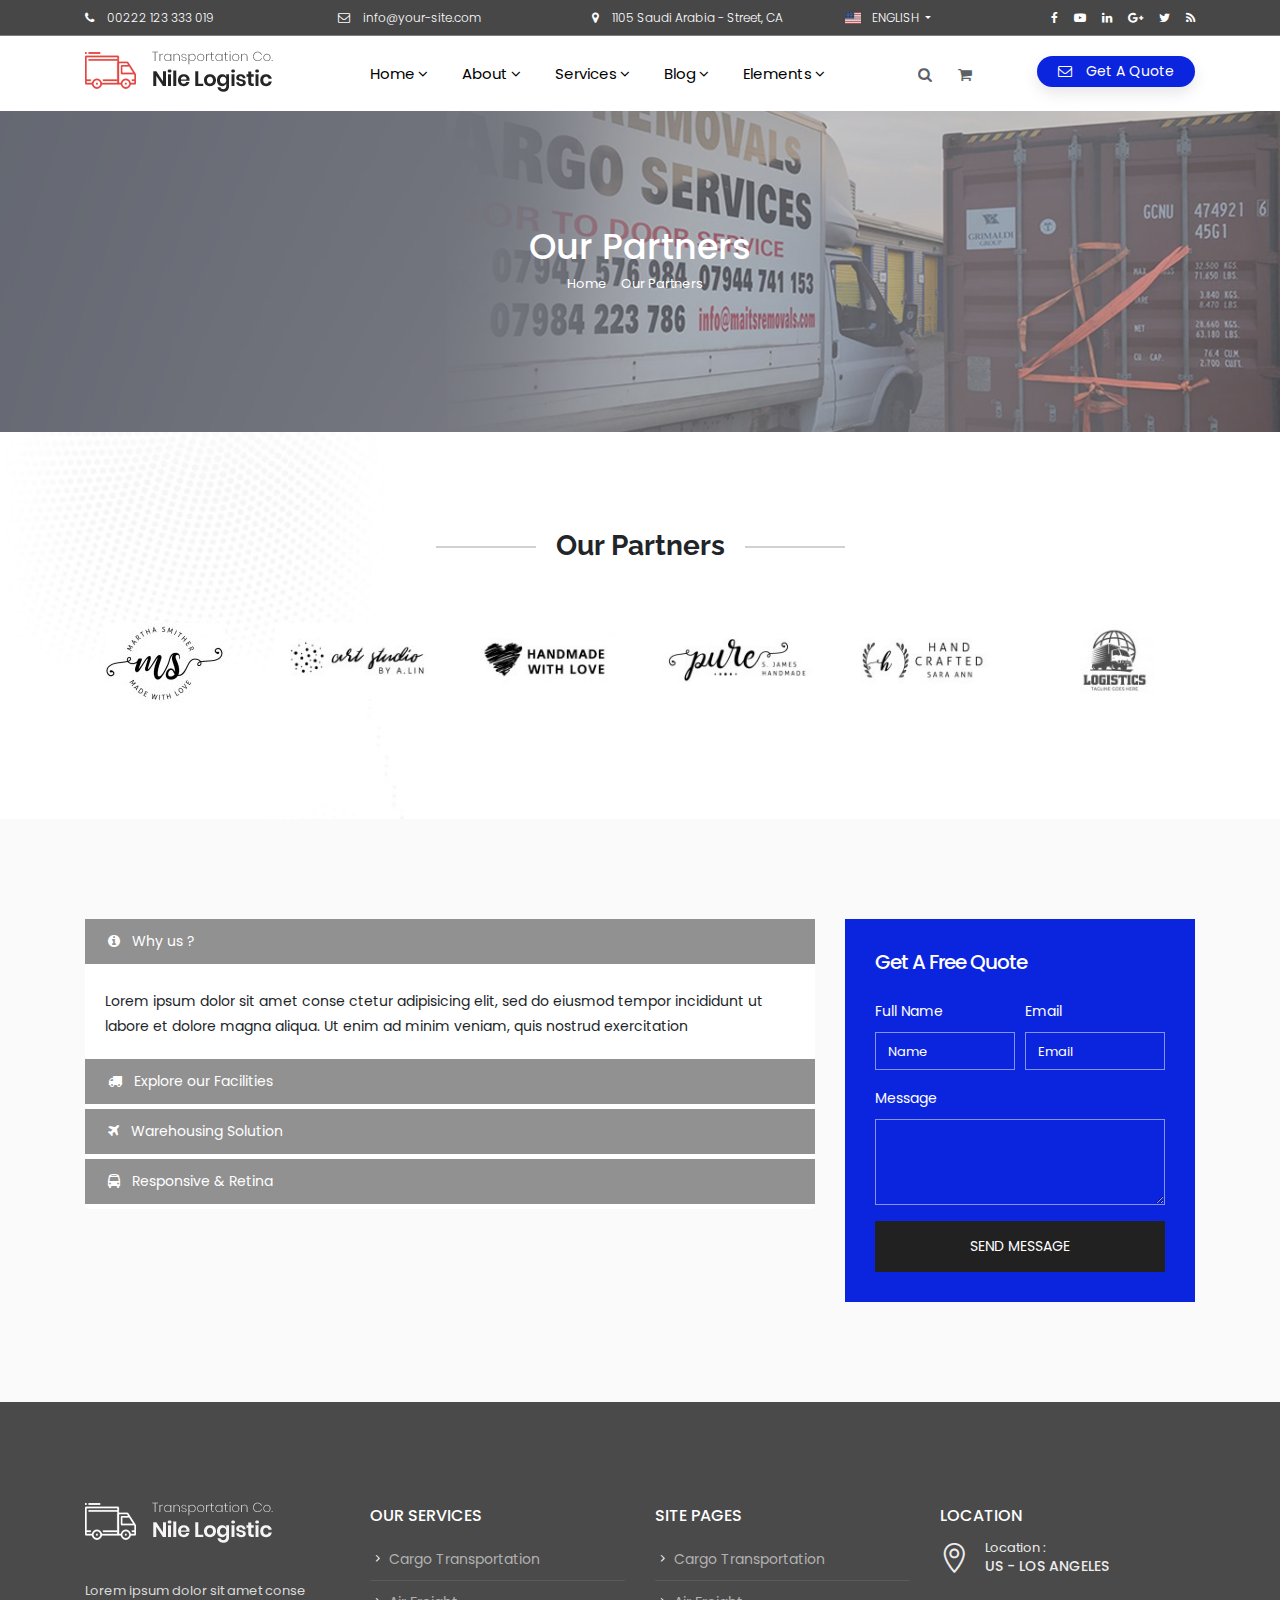
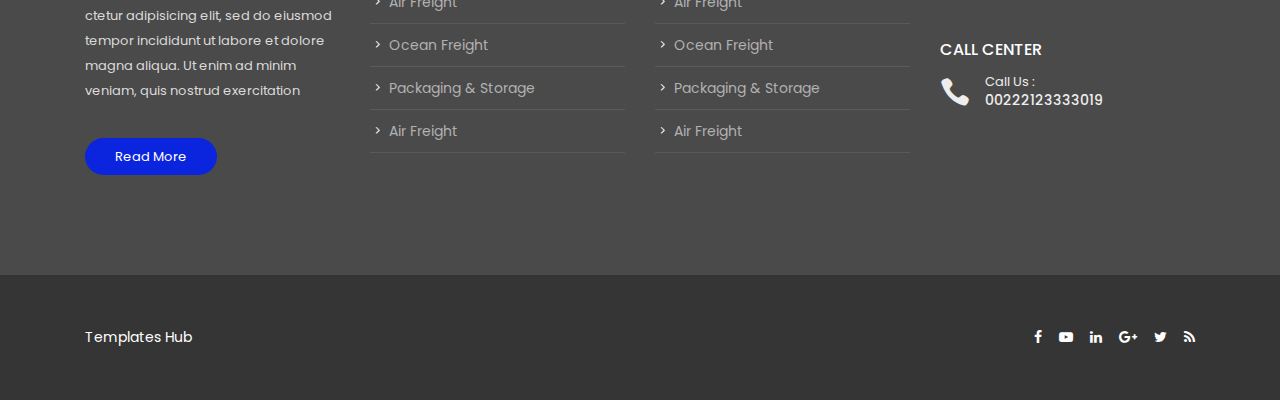
<file: page-our-partners.html>
<!DOCTYPE html>
<html lang="en-US">


<!-- page-our-partners01:32-->
<head>
    <title>Nile - Transportation and Logistics Responsive HTML5 Template</title>
    <meta name="author" content="Nile-Theme">
    <meta name="robots" content="index follow">
    <meta name="googlebot" content="index follow">
    <meta http-equiv="content-type" content="text/html; charset=utf-8">
    <meta name="keywords" content="cargo, clean, contractor, corporate, freight, industry, localization, logistics, modern, shipment, transport, transportation, truck, trucking">
    <meta name="description" content="Transportation and Logistics Responsive HTML5 Template">
    <meta name="viewport" content="width=device-width, initial-scale=1.0">
    <!-- google fonts -->
    <link href="https://fonts.googleapis.com/css?family=Open+Sans:400,600,800%7CPoppins:300i,300,400,500,600,700,400i,500%7CDancing+Script:700%7CDancing+Script:700%7CGreat+Vibes:400%7CPoppins:400%7CDosis:800%7CRaleway:400,700,800&amp;subset=latin-ext" rel="stylesheet">
    <!-- animate -->
    <link rel="stylesheet" href="assets/css/animate.css" />
    <!-- owl Carousel assets -->
    <link href="assets/css/owl.carousel.css" rel="stylesheet">
    <link href="assets/css/owl.theme.css" rel="stylesheet">
    <!-- bootstrap -->
    <link rel="stylesheet" href="assets/css/bootstrap.min.css">
    <!-- hover anmation -->
    <link rel="stylesheet" href="assets/css/hover-min.css">
    <!-- flag icon -->
    <link rel="stylesheet" href="assets/css/flag-icon.min.css">
    <!-- main style -->
    <link rel="stylesheet" href="assets/css/style.css">
    <!-- elegant icon -->
    <link rel="stylesheet" href="assets/css/elegant_icon.css">

    <!-- jquery library  -->
    <script src="assets/js/jquery-3.2.1.min.js"></script>
    <!-- fontawesome  -->
    <link rel="stylesheet" href="assets/fonts/font-awesome/css/font-awesome.min.css">

</head>

<body>
    <!--  Header  -->
    <header class="background-white">
        <div class="header-output">
            <div class="header-output">
                <div class="header-in">

                    <!-- Up Head -->
                    <div class="up-head d-none d-lg-block background-grey-4">
                        <div class="container">
                            <div class="row">
                                <div class="col-xl-8 col-lg-12">
                                    <div class="row">
                                        <div class="col-md-4"><i class="fa fa-phone margin-right-10px"></i> 00222 123 333 019</div>
                                        <div class="col-md-4"><i class="fa fa-envelope-o margin-right-10px"></i> info@your-site.com</div>
                                        <div class="col-md-4"><i class="fa fa-map-marker margin-right-10px"></i> 1105 Saudi Arabia - Street, CA</div>
                                    </div>
                                </div>
                                <div class="col-xl-4 d-none d-xl-block">
                                    <div class="row">
                                        <div class="col-lg-6">
                                            <!-- lang dropdown -->
                                            <div class="dropdown show">
                                                <a class="dropdown-toggle text-white text-uppercase" href="#" role="button" id="dropdownMenuLink" data-toggle="dropdown" aria-haspopup="true" aria-expanded="false">
                                <span class="flag-icon flag-icon-us margin-right-8px"></span> English
                              </a>

                                                <div class="dropdown-menu text-small text-uppercase" aria-labelledby="dropdownMenuLink">
                                                    <a class="dropdown-item" href="#"><span class="flag-icon flag-icon-es margin-right-8px"></span> Spanish</a>
                                                    <a class="dropdown-item" href="#"><span class="flag-icon flag-icon-mr margin-right-8px"></span> Arabic</a>
                                                    <a class="dropdown-item" href="#"><span class="flag-icon flag-icon-fr margin-right-8px"></span> French</a>
                                                    <a class="dropdown-item" href="#"><span class="flag-icon flag-icon-de margin-right-8px"></span> German</a>
                                                </div>
                                            </div>
                                            <!-- // lang dropdown -->

                                        </div>

                                        <div class="col-lg-6">
                                            <!--  Social -->
                                            <ul class="social-media list-inline text-right margin-0px text-white">
                                                <li class="list-inline-item"><a class="facebook" href="#"><i class="fa fa-facebook" aria-hidden="true"></i></a></li>
                                                <li class="list-inline-item"><a class="youtube" href="#"><i class="fa fa-youtube-play" aria-hidden="true"></i></a></li>
                                                <li class="list-inline-item"><a class="linkedin" href="#"><i class="fa fa-linkedin" aria-hidden="true"></i></a></li>
                                                <li class="list-inline-item"><a class="google" href="#"><i class="fa fa-google-plus" aria-hidden="true"></i></a></li>
                                                <li class="list-inline-item"><a class="twitter" href="#"><i class="fa fa-twitter" aria-hidden="true"></i></a></li>
                                                <li class="list-inline-item"><a class="rss" href="#"><i class="fa fa-rss" aria-hidden="true"></i></a></li>
                                            </ul>
                                            <!-- // Social -->
                                        </div>
                                    </div>
                                </div>
                            </div>
                        </div>
                    </div>
                    <!-- // Up Head -->
                    <div class="container">
                        <div class="position-relative">
                            <div class="row">
                                <div class="col-lg-3 col-md-12">
                                    <a id="logo" href="home-1.html" class="d-inline-block margin-tb-15px"><img src="assets/img/logo-dark.png" alt=""></a>
                                    <a class="mobile-toggle padding-15px background-second-color border-radius-3" href="#"><i class="fa fa-bars"></i></a>
                                </div>
                                <div class="col-lg-7 col-md-12 position-inherit">
                                    <ul id="menu-main" class="nav-menu float-xl-left text-lg-center link-padding-tb-25px dropdown-dark">
                                        <li class="has-dropdown"><a href="#">Home</a>
                                            <ul class="sub-menu">
                                                <li><a href="home-1.html">Home - Main Demo</a></li>
                                                <li><a href="home-2.html">Home - Classic Layout</a></li>
                                                <li><a href="home-3.html">Home - Modern Layout</a></li>
                                                <li><a href="home-4.html">Home - Marine Transport</a></li>
                                                <li><a href="home-5.html">Home - Moving Co</a></li>
                                                <li><a href="home-6.html">Home - Company</a></li>
                                            </ul>
                                        </li>
                                        <li class="has-dropdown"><a href="#">About</a>
                                            <ul class="sub-menu">
                                                <li><a href="page-about-us.html">About Us</a></li>
                                                <li><a href="page-faqs.html">Faqs</a></li>
                                                <li><a href="page-out-team.html">Our Team</a></li>
                                                <li><a href="page-price-table.html">Price Table</a></li>
                                                <li><a href="page-contact-us.html">Contact Us</a></li>
                                                <li><a href="page-our-partners.html">Our Partners</a></li>
                                            </ul>
                                        </li>
                                        <li class="has-dropdown"><a href="#">Services</a>
                                            <ul class="sub-menu">
                                                <li><a href="service-single.html">Cargo Transportation</a></li>
                                                <li><a href="service-single.html">Air Freight</a></li>
                                                <li><a href="service-single.html">Ocean Freight</a></li>
                                                <li><a href="service-single.html">Packaging and Storage</a></li>
                                                <li><a href="service-single.html">Fast Delivery</a></li>
                                                <li><a href="service-single.html">Railroad Transportation</a></li>
                                            </ul>
                                        </li>
                                        <li class="has-dropdown"><a href="#">Blog</a>
                                            <ul class="sub-menu">
                                                <li><a href="blog-left-sidebar.html">Blog Left Sidebar </a></li>
                                                <li><a href="blog-right-sidebar.html">Blog Right Sidebar</a></li>
                                                <li><a href="blog-no-sidebar.html">Blog No Sidebar</a></li>
                                                <li><a href="blog-single.html">Post Detalis</a></li>
                                            </ul>
                                        </li>
                                        <li class="mega-menu mega-links mega-links-4columns"><a href="#">Elements</a>
                                            <div class="mega-menu-out sub-menu-out">
                                                <ul class="sub-menu-columns">
                                                    <li>
                                                        <a href="#">Default Elements</a>
                                                        <ul class="mega-menu-list">
                                                            <li><a href="elements-accordions.html">accordions</a></li>
                                                            <li><a href="elements-action-box.html">Call To Action</a></li>
                                                            <li><a href="elements-alert-messages.html">alert messages</a></li>
                                                            <li><a href="elements-icon-box.html">Icon Box</a></li>
                                                            <li><a href="elements-blog-post.html">blog post</a></li>
                                                        </ul>
                                                    </li>
                                                    <li>
                                                        <a href="#">Interactive Elements</a>
                                                        <ul class="mega-menu-list">
                                                            <li><a href="elements-clients.html">clients</a></li>
                                                            <li><a href="elements-columns-grids.html">columns grids</a></li>
                                                            <li><a href="elements-counters.html">counters</a></li>
                                                            <li><a href="elements-testimonial.html">Testimonial</a></li>
                                                            <li><a href="elements-price-table.html">Price Table</a></li>
                                                        </ul>
                                                    </li>
                                                    <li>
                                                        <a href="#">Shop Pages</a>
                                                        <ul class="mega-menu-list">
                                                            <li><a href="shop-2-columns.html">Shop 2 Columns</a></li>
                                                            <li><a href="shop-3-columns.html">Shop 3 Columns</a></li>
                                                            <li><a href="shop-4-columns.html">Shop 4 Columns</a></li>
                                                            <li><a href="shop-cart.html">cart</a></li>
                                                            <li><a href="shop-product-single.html">product single </a></li>
                                                        </ul>
                                                    </li>
                                                    <li>
                                                        <a href="#">Headers & Footers</a>
                                                        <ul class="mega-menu-list">
                                                            <li><a href="elements-header-1.html">Header Layout 1</a></li>
                                                            <li><a href="elements-header-2.html">Header Layout 2</a></li>
                                                            <li><a href="elements-header-3.html">Header Layout 3</a></li>
                                                            <li><a href="elements-footer-light.html">Footer - Light</a></li>
                                                            <li><a href="elements-footer-dark.html">Footer - Dark</a></li>
                                                        </ul>
                                                    </li>
                                                </ul>
                                            </div>
                                        </li>

                                    </ul>



                                    <div class="d-none d-xl-block pull-right model-link margin-top-15px">
                                        <a id="cart-link" class="model-link margin-right-25px text-dark opacity-hover-8" href="#">
                                    <span>3</span><i class="fa fa-shopping-cart"></i>
                                </a>
                                        <div class="cart-model">

                                            <div class="media">
                                                <a href="#">
										<img class="d-flex align-self-start mr-3 width-50px" src="assets/img/cart-1.jpg" alt="Generic placeholder image">
									  </a>
                                                <div class="media-body">
                                                    <a href="#" class="close"><i class="fa fa-window-close"></i></a>
                                                    <h5 class="mt-0"><a href="#">Cargo Transportation</a></h5>
                                                    <h6 class="mt-0 font-2">1 X 250$</h6>
                                                </div>
                                            </div>

                                            <div class="media">
                                                <a href="#">
										<img class="d-flex align-self-start mr-3 width-50px" src="assets/img/cart-2.jpg" alt="Generic placeholder image">
									  </a>
                                                <div class="media-body">
                                                    <a href="#" class="close"><i class="fa fa-window-close"></i></a>
                                                    <h5 class="mt-0"><a href="#">Air Freight</a></h5>
                                                    <h6 class="mt-0 font-2">1 X 250$</h6>
                                                </div>
                                            </div>


                                            <div class="media">
                                                <a href="#">
										<img class="d-flex align-self-start mr-3 width-50px" src="assets/img/cart-3.jpg" alt="Generic placeholder image">
									  </a>
                                                <div class="media-body">
                                                    <a href="#" class="close"><i class="fa fa-window-close"></i></a>
                                                    <h5 class="mt-0"><a href="#">Packaging & Storage</a></h5>
                                                    <h6 class="mt-0 font-2">1 X 250$</h6>
                                                </div>
                                            </div>

                                            <div class="padding-0px">
                                                <div class="cart-total background-main-color padding-lr-30px padding-tb-10px text-white">
                                                    <div class="desc">Subtotal:</div>
                                                    <div class="price"><strong>$71.00</strong></div>
                                                    <div class="clearfix"></div>
                                                </div>
                                                <a href="#" class="btn btn-primary btn-lg btn-block">view cart</a>
                                                <a href="#" class="btn btn-outline-primary btn-lg btn-block">Checkout</a>
                                            </div>
                                        </div>
                                    </div>
                                    <div class="d-none d-xl-block search-link pull-right model-link margin-top-15px">
                                        <a id="search-header" class="model-link margin-right-0px text-dark opacity-hover-8" href="#search">
                                    <i class="fa fa-search"></i>
                                </a>
                                    </div>

                                </div>
                                <div class="col-lg-2 col-md-12  d-none d-lg-block">
                                    <a data-toggle="modal" data-target=".bd-example-modal-lg" href="#" class="btn btn-sm border-radius-30 margin-tb-20px text-white  background-main-color  box-shadow float-right padding-lr-20px margin-left-30px d-block">
                          <i class="fa fa-envelope-o margin-right-10px"></i>  Get A Quote
                        </a>
                                </div>
                            </div>
                        </div>
                    </div>
                </div>
            </div>
        </div>
    </header>
    <!-- // Header  -->

    <!-- Search  -->
    <div id="search">
        <button type="button" class="close">×</button>
        <form class="clearfix d-block">
            <input type="search" value="" placeholder="Search for . . . ." />
            <button type="submit" class="btn btn-primary">Search</button>
        </form>
    </div>
    <!-- // Search  -->

    <!-- Get A Quote  -->
    <div class="modal contact-modal fade bd-example-modal-lg" tabindex="-1" role="dialog" aria-hidden="true">
        <div class="modal-dialog modal-lg">
            <div class="modal-content margin-top-150px background-main-color">
                <div class="row no-gutters">
                    <div class="col-lg-5">
                        <img src="assets/img/contact-img.jpg" alt="">
                    </div>
                    <div class="col-lg-7">
                        <div class="padding-30px">
                            <h3 class="padding-bottom-15px">Get A Free Quote</h3>
                            <form>
                                <div class="form-row">
                                    <div class="form-group col-md-6">
                                        <label>Full Name</label>
                                        <input type="text" class="form-control" id="inputName4" placeholder="Name">
                                    </div>
                                    <div class="form-group col-md-6">
                                        <label>Email</label>
                                        <input type="email" class="form-control" id="inputEmail4" placeholder="Email">
                                    </div>
                                </div>
                                <div class="form-group">
                                    <label>Address</label>
                                    <input type="text" class="form-control" id="inputAddress" placeholder="1234 Main St">
                                </div>
                                <div class="form-group">
                                    <label>Message</label>
                                    <textarea class="form-control" id="exampleFormControlTextarea1" rows="3"></textarea>
                                </div>
                                <a href="#" class="btn-sm btn-lg btn-block background-dark text-white text-center  text-uppercase rounded-0 padding-15px">SEND MESSAGE</a>
                            </form>
                        </div>
                    </div>
                </div>
            </div>
        </div>
    </div>
    <!-- // Get A Quote  -->


    <div class="page-title">
        <div class="container">
            <div class="padding-tb-120px">
                <h1>Our Partners</h1>
                <ol class="breadcrumb">
                    <li><a href="#">Home</a></li>
                    <li class="active">Our Partners</li>
                </ol>
            </div>
        </div>
    </div>




    <div class="partners">
        <div class="nile-about-section">
            <div class="container">
                <!-- Title -->
                <div class="section-title margin-bottom-40px">
                    <div class="row justify-content-center">
                        <div class="col-lg-7">
                            <div class="h2">Our Partners</div>
                        </div>
                    </div>
                </div>
                <!-- // End Title -->


                <div class="row">

                    <!-- partners item -->
                    <div class="col-lg-2 col-md-3 col-sm-6">
                        <div class="partners-item margin-tb-15px text-center">
                            <img src="assets/img/partners-1.jpg" alt="">
                        </div>
                    </div>
                    <!--//  partners item -->


                    <!-- partners item -->
                    <div class="col-lg-2 col-md-3 col-sm-6">
                        <div class="partners-item margin-tb-15px text-center">
                            <img src="assets/img/partners-2.jpg" alt="">
                        </div>
                    </div>
                    <!--//  partners item -->


                    <!-- partners item -->
                    <div class="col-lg-2 col-md-3 col-sm-6">
                        <div class="partners-item margin-tb-15px text-center">
                            <img src="assets/img/partners-3.jpg" alt="">
                        </div>
                    </div>
                    <!--//  partners item -->


                    <!-- partners item -->
                    <div class="col-lg-2 col-md-3 col-sm-6">
                        <div class="partners-item margin-tb-15px text-center">
                            <img src="assets/img/partners-4.jpg" alt="">
                        </div>
                    </div>
                    <!--//  partners item -->


                    <!-- partners item -->
                    <div class="col-lg-2 col-md-3 col-sm-6">
                        <div class="partners-item margin-tb-15px text-center">
                            <img src="assets/img/partners-5.jpg" alt="">
                        </div>
                    </div>
                    <!--//  partners item -->


                    <!-- partners item -->
                    <div class="col-lg-2 col-md-3 col-sm-6">
                        <div class="partners-item margin-tb-15px text-center">
                            <img src="assets/img/partners-6.jpg" alt="">
                        </div>
                    </div>
                    <!--//  partners item -->

                </div>
            </div>
        </div>
    </div>

    <div class="padding-tb-100px">

        <div class="container">
            <div class="row">
                <div class="col-lg-8">


                    <div id="accordion" class="nile-accordion sm-mb-45px">

                        <div class="card">
                            <div class="card-header" id="headingOne">
                                <h5 class="mb-0">
                                    <button class="btn btn-block btn-link active" data-toggle="collapse" data-target="#collapseOne" aria-expanded="true" aria-controls="collapseOne"><i class="fa fa-info-circle"></i> Why us ?</button>
                                </h5>
                            </div>
                            <div id="collapseOne" class="collapse show" aria-labelledby="headingOne" data-parent="#accordion">
                                <div class="card-body">
                                    Lorem ipsum dolor sit amet conse ctetur adipisicing elit, sed do eiusmod tempor incididunt ut labore et dolore magna aliqua. Ut enim ad minim veniam, quis nostrud exercitation </div>
                            </div>
                        </div>
                        <div class="card">
                            <div class="card-header" id="headingTwo">
                                <h5 class="mb-0">
                                    <button class="btn btn-block btn-link collapsed" data-toggle="collapse" data-target="#collapseTwo" aria-expanded="false" aria-controls="collapseTwo"><i class="fa fa-truck"></i> Explore our Facilities</button>
                                </h5>
                            </div>
                            <div id="collapseTwo" class="collapse" aria-labelledby="headingTwo" data-parent="#accordion">
                                <div class="card-body">
                                    Lorem ipsum dolor sit amet conse ctetur adipisicing elit, sed do eiusmod tempor incididunt ut labore et dolore magna aliqua. Ut enim ad minim veniam, quis nostrud exercitation </div>
                            </div>
                        </div>
                        <div class="card">
                            <div class="card-header" id="headingThree">
                                <h5 class="mb-0">
                                    <button class="btn btn-block btn-link collapsed" data-toggle="collapse" data-target="#collapseThree" aria-expanded="false" aria-controls="collapseThree"><i class="fa fa-plane"></i> Warehousing Solution</button>
                                </h5>
                            </div>
                            <div id="collapseThree" class="collapse" aria-labelledby="headingThree" data-parent="#accordion">
                                <div class="card-body">
                                    Lorem ipsum dolor sit amet conse ctetur adipisicing elit, sed do eiusmod tempor incididunt ut labore et dolore magna aliqua. Ut enim ad minim veniam, quis nostrud exercitation </div>
                            </div>
                        </div>

                        <div class="card">
                            <div class="card-header" id="heading4">
                                <h5 class="mb-0">
                                    <button class="btn btn-block btn-link collapsed" data-toggle="collapse" data-target="#collapse4" aria-expanded="false" aria-controls="collapse4"><i class="fa fa-bus"></i> Responsive & Retina</button>
                                </h5>
                            </div>
                            <div id="collapse4" class="collapse" aria-labelledby="heading4" data-parent="#accordion">
                                <div class="card-body">
                                    Lorem ipsum dolor sit amet conse ctetur adipisicing elit, sed do eiusmod tempor incididunt ut labore et dolore magna aliqua. Ut enim ad minim veniam, quis nostrud exercitation </div>
                            </div>
                        </div>


                    </div>

                </div>

                <div class="col-lg-4">
                    <div class="contact-modal">
                        <div class="background-main-color">
                            <div class="padding-30px">
                                <h3 class="padding-bottom-15px">Get A Free Quote</h3>
                                <form>
                                    <div class="form-row">
                                        <div class="form-group col-md-6">
                                            <label>Full Name</label>
                                            <input type="text" class="form-control" id="inputName44" placeholder="Name">
                                        </div>
                                        <div class="form-group col-md-6">
                                            <label>Email</label>
                                            <input type="email" class="form-control" id="inputEmail44" placeholder="Email">
                                        </div>
                                    </div>
                                    <div class="form-group">
                                        <label>Message</label>
                                        <textarea class="form-control" id="exampleFormControlTextarea11" rows="3"></textarea>
                                    </div>
                                    <a href="#" class="btn-sm btn-lg btn-block background-dark text-white text-center  text-uppercase rounded-0 padding-15px">SEND MESSAGE</a>
                                </form>
                            </div>
                        </div>
                    </div>
                </div>


            </div>
            <!-- // row -->
        </div>
        <!-- // container -->

    </div>


    <footer class="layout-dark">
        <div class="container padding-tb-100px">
            <div class="row">

                <div class="col-lg-3 col-md-6">
                    <div class="about-us sm-mb-45px">
                        <div class="logo-footer margin-bottom-35px">
                            <a href="#"><img src="assets/img/logo-1.png" alt=""></a>
                        </div>
                        <div class="text margin-bottom-35px">
                            Lorem ipsum dolor sit amet conse ctetur adipisicing elit, sed do eiusmod tempor incididunt ut labore et dolore magna aliqua. Ut enim ad minim veniam, quis nostrud exercitation
                        </div>
                        <a href="#" class="nile-bottom sm">Read More</a>
                    </div>
                </div>

                <div class="col-lg-3 col-md-6">
                    <div class="nile-widget widget_nav_menu sm-mb-45px">
                        <h2 class="title">Our Services</h2>
                        <ul class="footer-menu">
                            <li><a href="#">Cargo Transportation </a></li>
                            <li><a href="#">Air Freight </a></li>
                            <li><a href="#">Ocean Freight </a></li>
                            <li><a href="#">Packaging & Storage </a></li>
                            <li><a href="#">Air Freight </a></li>
                        </ul>
                    </div>
                </div>


                <div class="col-lg-3 col-md-6">
                    <div class="nile-widget widget_nav_menu sm-mb-45px">
                        <h2 class="title">Site Pages</h2>
                        <ul class="footer-menu">
                            <li><a href="#">Cargo Transportation </a></li>
                            <li><a href="#">Air Freight </a></li>
                            <li><a href="#">Ocean Freight </a></li>
                            <li><a href="#">Packaging & Storage </a></li>
                            <li><a href="#">Air Freight </a></li>
                        </ul>
                    </div>
                </div>


                <div class="col-lg-3 col-md-6">
                    <div class="nile-widget">
                        <div class="margin-bottom-60px">
                            <h2 class="title">Location</h2>
                            <div class="contact-info opacity-9">
                                <div class="icon margin-top-5px"><span class="icon_pin_alt"></span></div>
                                <div class="text">
                                    <span class="title-in">Location :</span> <br>
                                    <span class="font-weight-500 text-uppercase">US - Los Angeles</span>
                                </div>
                            </div>
                        </div>
                        <div class="call_center">
                            <h2 class="title">Call Center</h2>
                            <div class="contact-info opacity-9">
                                <div class="icon  margin-top-5px"><span class="icon_phone"></span></div>
                                <div class="text">
                                    <span class="title-in">Call Us :</span><br>
                                    <span class="font-weight-500 text-uppercase">00222123333019</span>
                                </div>
                            </div>
                        </div>
                    </div>
                </div>

            </div>
        </div>
        <div class="copy-right">
            <div class="container padding-tb-50px">
                <div class="row">
                    <div class="col-lg-6">
                        <div class="copy-right-text text-lg-left text-center sm-mb-15px"><a target="_blank" href="https://www.templateshub.net">Templates Hub</a> </div>
                    </div>
                    <div class="col-lg-6">
                        <!--  Social -->
                        <ul class="social-media list-inline text-lg-right text-center margin-0px text-white">
                            <li class="list-inline-item"><a class="facebook" href="#"><i class="fa fa-facebook" aria-hidden="true"></i></a></li>
                            <li class="list-inline-item"><a class="youtube" href="#"><i class="fa fa-youtube-play" aria-hidden="true"></i></a></li>
                            <li class="list-inline-item"><a class="linkedin" href="#"><i class="fa fa-linkedin" aria-hidden="true"></i></a></li>
                            <li class="list-inline-item"><a class="google" href="#"><i class="fa fa-google-plus" aria-hidden="true"></i></a></li>
                            <li class="list-inline-item"><a class="twitter" href="#"><i class="fa fa-twitter" aria-hidden="true"></i></a></li>
                            <li class="list-inline-item"><a class="rss" href="#"><i class="fa fa-rss" aria-hidden="true"></i></a></li>
                        </ul>
                        <!-- // Social -->
                    </div>
                </div>
            </div>
        </div>
    </footer>
    <script src="assets/js/YouTubePopUp.jquery.js"></script>
    <script src="assets/js/owl.carousel.min.js"></script>
    <script src="assets/js/imagesloaded.min.js"></script>
    <script src="assets/js/custom.js"></script>
    <script src="assets/js/popper.min.js"></script>
    <script src="assets/js/bootstrap.min.js"></script>

</body>


<!-- page-our-partners01:32-->
</html>
</file>
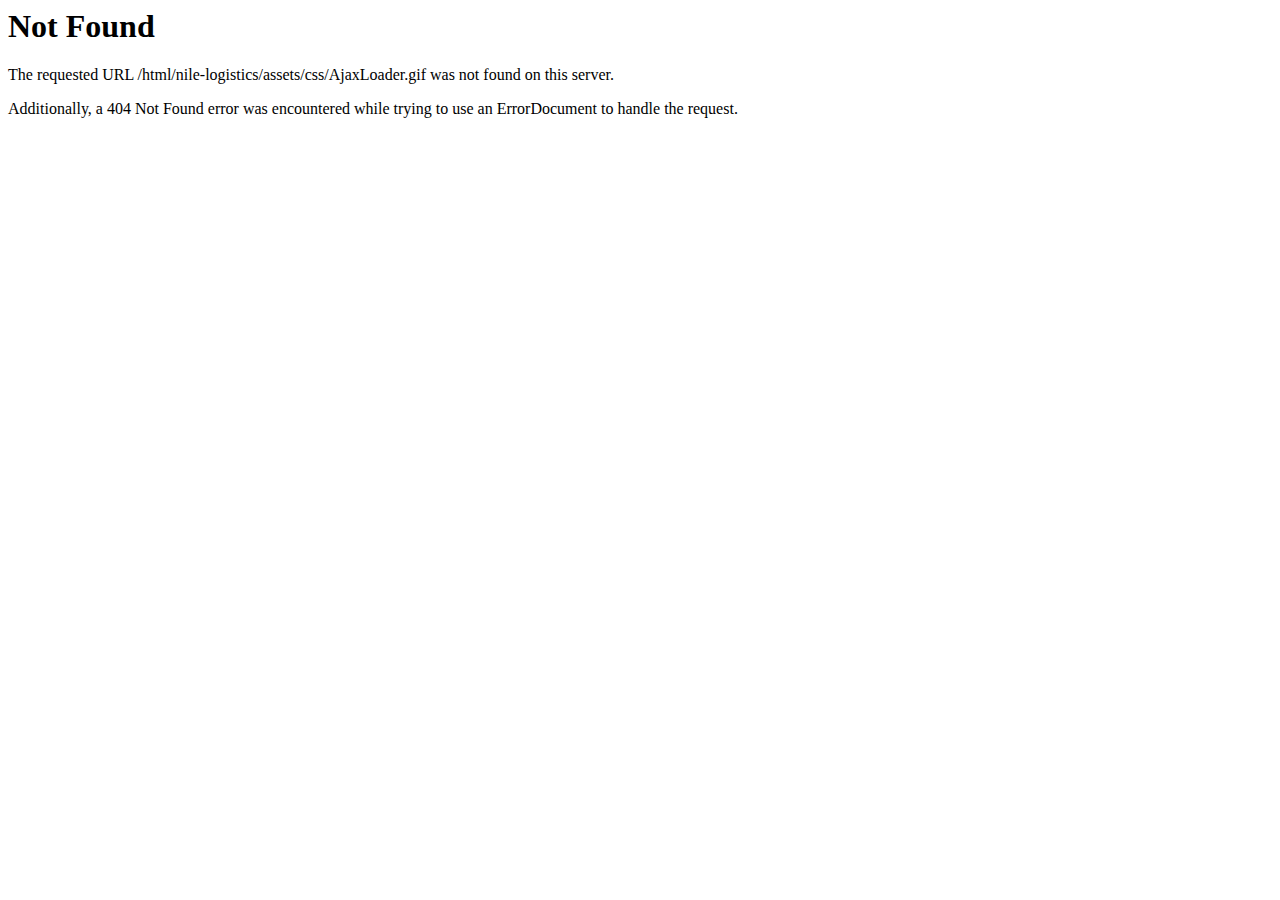
<file: assets/css/AjaxLoader.html>
<!DOCTYPE HTML PUBLIC "-//IETF//DTD HTML 2.0//EN">
<html><head>
<title>404 Not Found</title>
</head><body>
<h1>Not Found</h1>
<p>The requested URL /html/nile-logistics/assets/css/AjaxLoader.gif was not found on this server.</p>
<p>Additionally, a 404 Not Found
error was encountered while trying to use an ErrorDocument to handle the request.</p>
</body></html>
</file>
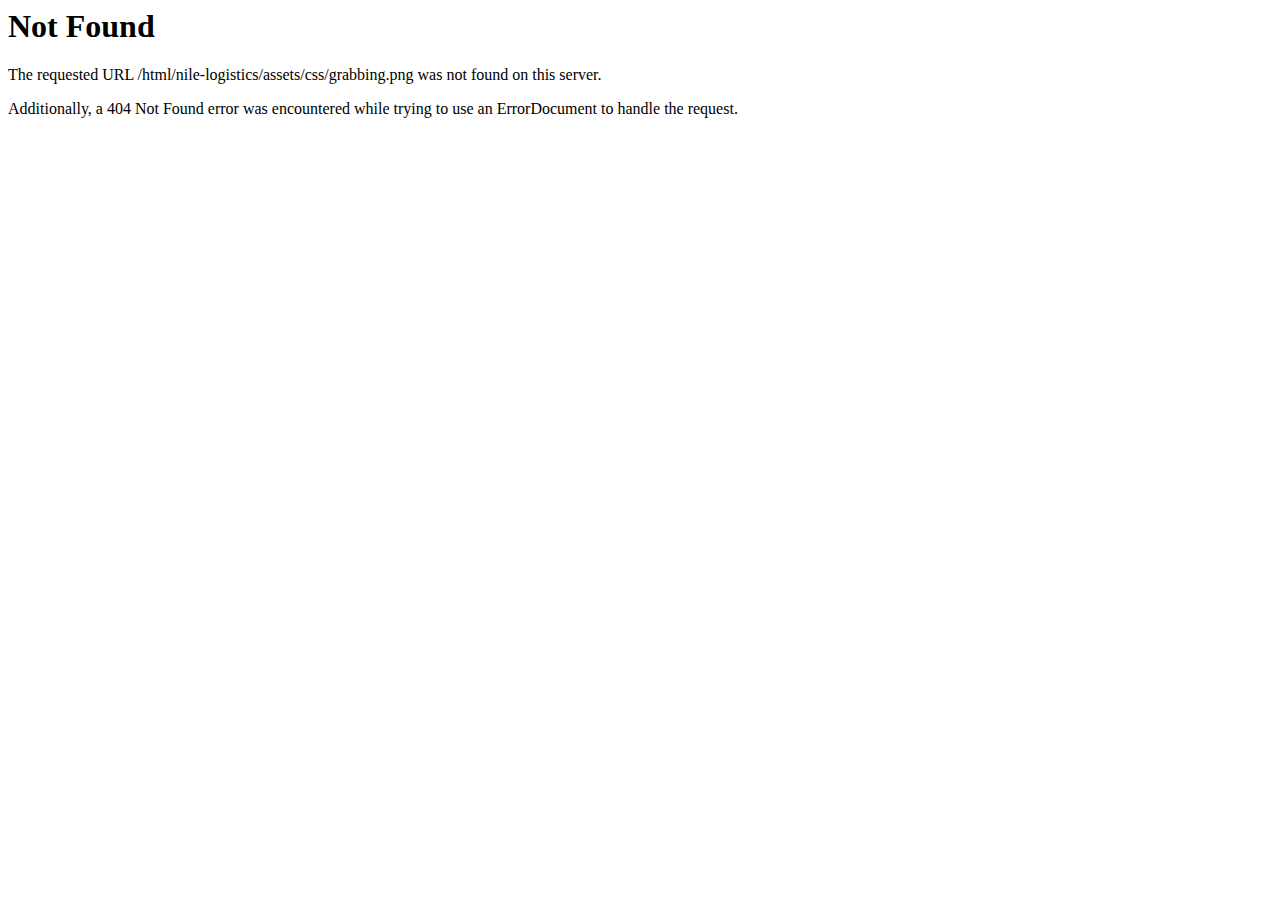
<file: assets/css/grabbing.html>
<!DOCTYPE HTML PUBLIC "-//IETF//DTD HTML 2.0//EN">
<html><head>
<title>404 Not Found</title>
</head><body>
<h1>Not Found</h1>
<p>The requested URL /html/nile-logistics/assets/css/grabbing.png was not found on this server.</p>
<p>Additionally, a 404 Not Found
error was encountered while trying to use an ErrorDocument to handle the request.</p>
</body></html>
</file>
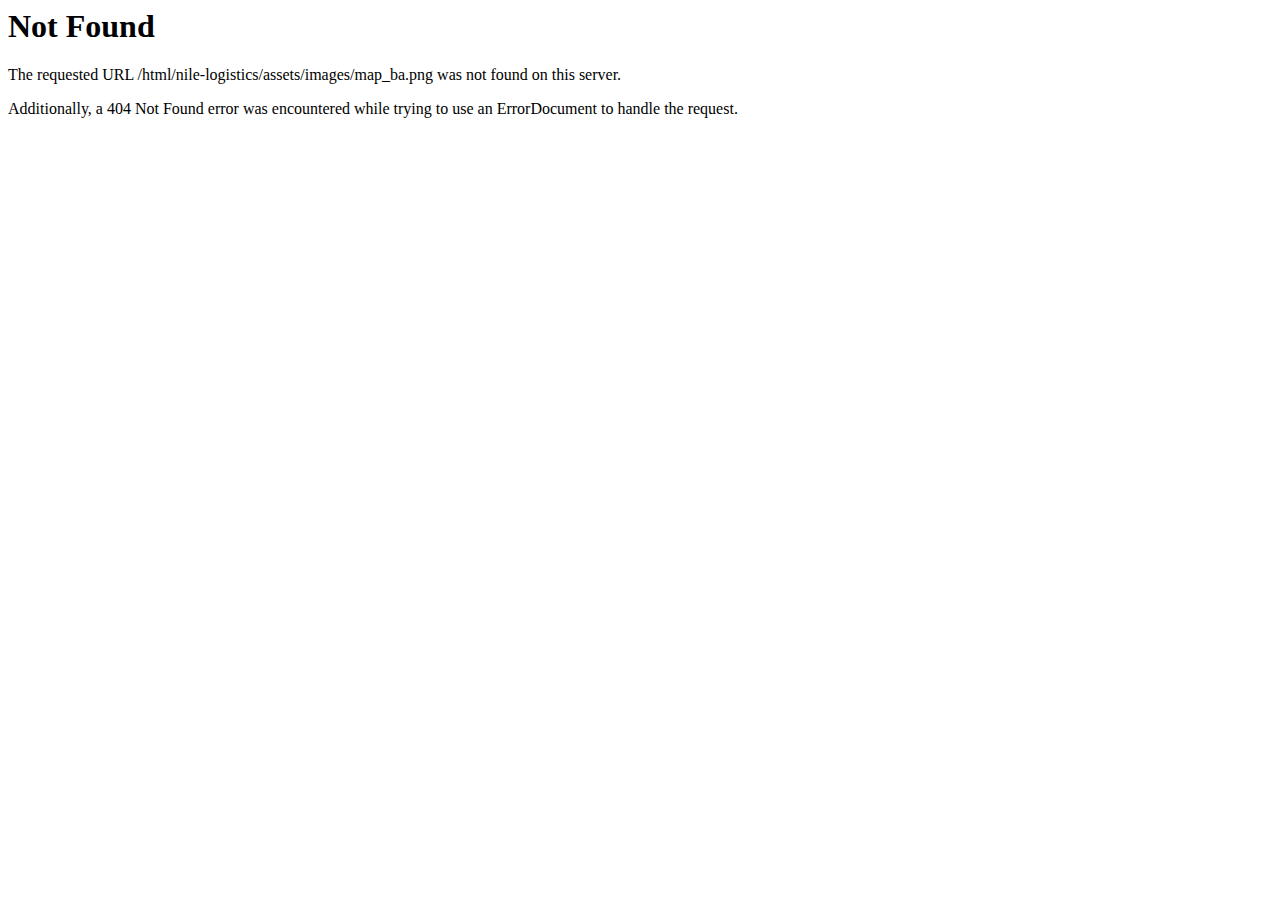
<file: assets/images/map_ba.html>
<!DOCTYPE HTML PUBLIC "-//IETF//DTD HTML 2.0//EN">
<html><head>
<title>404 Not Found</title>
</head><body>
<h1>Not Found</h1>
<p>The requested URL /html/nile-logistics/assets/images/map_ba.png was not found on this server.</p>
<p>Additionally, a 404 Not Found
error was encountered while trying to use an ErrorDocument to handle the request.</p>
</body></html>
</file>
<file: assets/css/flag-icon.min.css>
.flag-icon-background{background-size:contain;background-position:50%;background-repeat:no-repeat}.flag-icon{background-size:contain;background-position:50%;background-repeat:no-repeat;position:relative;display:inline-block;width:1.33333333em;line-height:1em}.flag-icon:before{content:"\00a0"}.flag-icon.flag-icon-squared{width:1em}.flag-icon-ad{background-image:url(../flags/4x3/ad.svg)}.flag-icon-ad.flag-icon-squared{background-image:url(../flags/1x1/ad.svg)}.flag-icon-ae{background-image:url(../flags/4x3/ae.svg)}.flag-icon-ae.flag-icon-squared{background-image:url(../flags/1x1/ae.svg)}.flag-icon-af{background-image:url(../flags/4x3/af.svg)}.flag-icon-af.flag-icon-squared{background-image:url(../flags/1x1/af.svg)}.flag-icon-ag{background-image:url(../flags/4x3/ag.svg)}.flag-icon-ag.flag-icon-squared{background-image:url(../flags/1x1/ag.svg)}.flag-icon-ai{background-image:url(../flags/4x3/ai.svg)}.flag-icon-ai.flag-icon-squared{background-image:url(../flags/1x1/ai.svg)}.flag-icon-al{background-image:url(../flags/4x3/al.svg)}.flag-icon-al.flag-icon-squared{background-image:url(../flags/1x1/al.svg)}.flag-icon-am{background-image:url(../flags/4x3/am.svg)}.flag-icon-am.flag-icon-squared{background-image:url(../flags/1x1/am.svg)}.flag-icon-ao{background-image:url(../flags/4x3/ao.svg)}.flag-icon-ao.flag-icon-squared{background-image:url(../flags/1x1/ao.svg)}.flag-icon-aq{background-image:url(../flags/4x3/aq.svg)}.flag-icon-aq.flag-icon-squared{background-image:url(../flags/1x1/aq.svg)}.flag-icon-ar{background-image:url(../flags/4x3/ar.svg)}.flag-icon-ar.flag-icon-squared{background-image:url(../flags/1x1/ar.svg)}.flag-icon-as{background-image:url(../flags/4x3/as.svg)}.flag-icon-as.flag-icon-squared{background-image:url(../flags/1x1/as.svg)}.flag-icon-at{background-image:url(../flags/4x3/at.svg)}.flag-icon-at.flag-icon-squared{background-image:url(../flags/1x1/at.svg)}.flag-icon-au{background-image:url(../flags/4x3/au.svg)}.flag-icon-au.flag-icon-squared{background-image:url(../flags/1x1/au.svg)}.flag-icon-aw{background-image:url(../flags/4x3/aw.svg)}.flag-icon-aw.flag-icon-squared{background-image:url(../flags/1x1/aw.svg)}.flag-icon-ax{background-image:url(../flags/4x3/ax.svg)}.flag-icon-ax.flag-icon-squared{background-image:url(../flags/1x1/ax.svg)}.flag-icon-az{background-image:url(../flags/4x3/az.svg)}.flag-icon-az.flag-icon-squared{background-image:url(../flags/1x1/az.svg)}.flag-icon-ba{background-image:url(../flags/4x3/ba.svg)}.flag-icon-ba.flag-icon-squared{background-image:url(../flags/1x1/ba.svg)}.flag-icon-bb{background-image:url(../flags/4x3/bb.svg)}.flag-icon-bb.flag-icon-squared{background-image:url(../flags/1x1/bb.svg)}.flag-icon-bd{background-image:url(../flags/4x3/bd.svg)}.flag-icon-bd.flag-icon-squared{background-image:url(../flags/1x1/bd.svg)}.flag-icon-be{background-image:url(../flags/4x3/be.svg)}.flag-icon-be.flag-icon-squared{background-image:url(../flags/1x1/be.svg)}.flag-icon-bf{background-image:url(../flags/4x3/bf.svg)}.flag-icon-bf.flag-icon-squared{background-image:url(../flags/1x1/bf.svg)}.flag-icon-bg{background-image:url(../flags/4x3/bg.svg)}.flag-icon-bg.flag-icon-squared{background-image:url(../flags/1x1/bg.svg)}.flag-icon-bh{background-image:url(../flags/4x3/bh.svg)}.flag-icon-bh.flag-icon-squared{background-image:url(../flags/1x1/bh.svg)}.flag-icon-bi{background-image:url(../flags/4x3/bi.svg)}.flag-icon-bi.flag-icon-squared{background-image:url(../flags/1x1/bi.svg)}.flag-icon-bj{background-image:url(../flags/4x3/bj.svg)}.flag-icon-bj.flag-icon-squared{background-image:url(../flags/1x1/bj.svg)}.flag-icon-bl{background-image:url(../flags/4x3/bl.svg)}.flag-icon-bl.flag-icon-squared{background-image:url(../flags/1x1/bl.svg)}.flag-icon-bm{background-image:url(../flags/4x3/bm.svg)}.flag-icon-bm.flag-icon-squared{background-image:url(../flags/1x1/bm.svg)}.flag-icon-bn{background-image:url(../flags/4x3/bn.svg)}.flag-icon-bn.flag-icon-squared{background-image:url(../flags/1x1/bn.svg)}.flag-icon-bo{background-image:url(../flags/4x3/bo.svg)}.flag-icon-bo.flag-icon-squared{background-image:url(../flags/1x1/bo.svg)}.flag-icon-bq{background-image:url(../flags/4x3/bq.svg)}.flag-icon-bq.flag-icon-squared{background-image:url(../flags/1x1/bq.svg)}.flag-icon-br{background-image:url(../flags/4x3/br.svg)}.flag-icon-br.flag-icon-squared{background-image:url(../flags/1x1/br.svg)}.flag-icon-bs{background-image:url(../flags/4x3/bs.svg)}.flag-icon-bs.flag-icon-squared{background-image:url(../flags/1x1/bs.svg)}.flag-icon-bt{background-image:url(../flags/4x3/bt.svg)}.flag-icon-bt.flag-icon-squared{background-image:url(../flags/1x1/bt.svg)}.flag-icon-bv{background-image:url(../flags/4x3/bv.svg)}.flag-icon-bv.flag-icon-squared{background-image:url(../flags/1x1/bv.svg)}.flag-icon-bw{background-image:url(../flags/4x3/bw.svg)}.flag-icon-bw.flag-icon-squared{background-image:url(../flags/1x1/bw.svg)}.flag-icon-by{background-image:url(../flags/4x3/by.svg)}.flag-icon-by.flag-icon-squared{background-image:url(../flags/1x1/by.svg)}.flag-icon-bz{background-image:url(../flags/4x3/bz.svg)}.flag-icon-bz.flag-icon-squared{background-image:url(../flags/1x1/bz.svg)}.flag-icon-ca{background-image:url(../flags/4x3/ca.svg)}.flag-icon-ca.flag-icon-squared{background-image:url(../flags/1x1/ca.svg)}.flag-icon-cc{background-image:url(../flags/4x3/cc.svg)}.flag-icon-cc.flag-icon-squared{background-image:url(../flags/1x1/cc.svg)}.flag-icon-cd{background-image:url(../flags/4x3/cd.svg)}.flag-icon-cd.flag-icon-squared{background-image:url(../flags/1x1/cd.svg)}.flag-icon-cf{background-image:url(../flags/4x3/cf.svg)}.flag-icon-cf.flag-icon-squared{background-image:url(../flags/1x1/cf.svg)}.flag-icon-cg{background-image:url(../flags/4x3/cg.svg)}.flag-icon-cg.flag-icon-squared{background-image:url(../flags/1x1/cg.svg)}.flag-icon-ch{background-image:url(../flags/4x3/ch.svg)}.flag-icon-ch.flag-icon-squared{background-image:url(../flags/1x1/ch.svg)}.flag-icon-ci{background-image:url(../flags/4x3/ci.svg)}.flag-icon-ci.flag-icon-squared{background-image:url(../flags/1x1/ci.svg)}.flag-icon-ck{background-image:url(../flags/4x3/ck.svg)}.flag-icon-ck.flag-icon-squared{background-image:url(../flags/1x1/ck.svg)}.flag-icon-cl{background-image:url(../flags/4x3/cl.svg)}.flag-icon-cl.flag-icon-squared{background-image:url(../flags/1x1/cl.svg)}.flag-icon-cm{background-image:url(../flags/4x3/cm.svg)}.flag-icon-cm.flag-icon-squared{background-image:url(../flags/1x1/cm.svg)}.flag-icon-cn{background-image:url(../flags/4x3/cn.svg)}.flag-icon-cn.flag-icon-squared{background-image:url(../flags/1x1/cn.svg)}.flag-icon-co{background-image:url(../flags/4x3/co.svg)}.flag-icon-co.flag-icon-squared{background-image:url(../flags/1x1/co.svg)}.flag-icon-cr{background-image:url(../flags/4x3/cr.svg)}.flag-icon-cr.flag-icon-squared{background-image:url(../flags/1x1/cr.svg)}.flag-icon-cu{background-image:url(../flags/4x3/cu.svg)}.flag-icon-cu.flag-icon-squared{background-image:url(../flags/1x1/cu.svg)}.flag-icon-cv{background-image:url(../flags/4x3/cv.svg)}.flag-icon-cv.flag-icon-squared{background-image:url(../flags/1x1/cv.svg)}.flag-icon-cw{background-image:url(../flags/4x3/cw.svg)}.flag-icon-cw.flag-icon-squared{background-image:url(../flags/1x1/cw.svg)}.flag-icon-cx{background-image:url(../flags/4x3/cx.svg)}.flag-icon-cx.flag-icon-squared{background-image:url(../flags/1x1/cx.svg)}.flag-icon-cy{background-image:url(../flags/4x3/cy.svg)}.flag-icon-cy.flag-icon-squared{background-image:url(../flags/1x1/cy.svg)}.flag-icon-cz{background-image:url(../flags/4x3/cz.svg)}.flag-icon-cz.flag-icon-squared{background-image:url(../flags/1x1/cz.svg)}.flag-icon-de{background-image:url(../flags/4x3/de.svg)}.flag-icon-de.flag-icon-squared{background-image:url(../flags/1x1/de.svg)}.flag-icon-dj{background-image:url(../flags/4x3/dj.svg)}.flag-icon-dj.flag-icon-squared{background-image:url(../flags/1x1/dj.svg)}.flag-icon-dk{background-image:url(../flags/4x3/dk.svg)}.flag-icon-dk.flag-icon-squared{background-image:url(../flags/1x1/dk.svg)}.flag-icon-dm{background-image:url(../flags/4x3/dm.svg)}.flag-icon-dm.flag-icon-squared{background-image:url(../flags/1x1/dm.svg)}.flag-icon-do{background-image:url(../flags/4x3/do.svg)}.flag-icon-do.flag-icon-squared{background-image:url(../flags/1x1/do.svg)}.flag-icon-dz{background-image:url(../flags/4x3/dz.svg)}.flag-icon-dz.flag-icon-squared{background-image:url(../flags/1x1/dz.svg)}.flag-icon-ec{background-image:url(../flags/4x3/ec.svg)}.flag-icon-ec.flag-icon-squared{background-image:url(../flags/1x1/ec.svg)}.flag-icon-ee{background-image:url(../flags/4x3/ee.svg)}.flag-icon-ee.flag-icon-squared{background-image:url(../flags/1x1/ee.svg)}.flag-icon-eg{background-image:url(../flags/4x3/eg.svg)}.flag-icon-eg.flag-icon-squared{background-image:url(../flags/1x1/eg.svg)}.flag-icon-eh{background-image:url(../flags/4x3/eh.svg)}.flag-icon-eh.flag-icon-squared{background-image:url(../flags/1x1/eh.svg)}.flag-icon-er{background-image:url(../flags/4x3/er.svg)}.flag-icon-er.flag-icon-squared{background-image:url(../flags/1x1/er.svg)}.flag-icon-es{background-image:url(../flags/4x3/es.svg)}.flag-icon-es.flag-icon-squared{background-image:url(../flags/1x1/es.svg)}.flag-icon-et{background-image:url(../flags/4x3/et.svg)}.flag-icon-et.flag-icon-squared{background-image:url(../flags/1x1/et.svg)}.flag-icon-fi{background-image:url(../flags/4x3/fi.svg)}.flag-icon-fi.flag-icon-squared{background-image:url(../flags/1x1/fi.svg)}.flag-icon-fj{background-image:url(../flags/4x3/fj.svg)}.flag-icon-fj.flag-icon-squared{background-image:url(../flags/1x1/fj.svg)}.flag-icon-fk{background-image:url(../flags/4x3/fk.svg)}.flag-icon-fk.flag-icon-squared{background-image:url(../flags/1x1/fk.svg)}.flag-icon-fm{background-image:url(../flags/4x3/fm.svg)}.flag-icon-fm.flag-icon-squared{background-image:url(../flags/1x1/fm.svg)}.flag-icon-fo{background-image:url(../flags/4x3/fo.svg)}.flag-icon-fo.flag-icon-squared{background-image:url(../flags/1x1/fo.svg)}.flag-icon-fr{background-image:url(../flags/4x3/fr.svg)}.flag-icon-fr.flag-icon-squared{background-image:url(../flags/1x1/fr.svg)}.flag-icon-ga{background-image:url(../flags/4x3/ga.svg)}.flag-icon-ga.flag-icon-squared{background-image:url(../flags/1x1/ga.svg)}.flag-icon-gb{background-image:url(../flags/4x3/gb.svg)}.flag-icon-gb.flag-icon-squared{background-image:url(../flags/1x1/gb.svg)}.flag-icon-gd{background-image:url(../flags/4x3/gd.svg)}.flag-icon-gd.flag-icon-squared{background-image:url(../flags/1x1/gd.svg)}.flag-icon-ge{background-image:url(../flags/4x3/ge.svg)}.flag-icon-ge.flag-icon-squared{background-image:url(../flags/1x1/ge.svg)}.flag-icon-gf{background-image:url(../flags/4x3/gf.svg)}.flag-icon-gf.flag-icon-squared{background-image:url(../flags/1x1/gf.svg)}.flag-icon-gg{background-image:url(../flags/4x3/gg.svg)}.flag-icon-gg.flag-icon-squared{background-image:url(../flags/1x1/gg.svg)}.flag-icon-gh{background-image:url(../flags/4x3/gh.svg)}.flag-icon-gh.flag-icon-squared{background-image:url(../flags/1x1/gh.svg)}.flag-icon-gi{background-image:url(../flags/4x3/gi.svg)}.flag-icon-gi.flag-icon-squared{background-image:url(../flags/1x1/gi.svg)}.flag-icon-gl{background-image:url(../flags/4x3/gl.svg)}.flag-icon-gl.flag-icon-squared{background-image:url(../flags/1x1/gl.svg)}.flag-icon-gm{background-image:url(../flags/4x3/gm.svg)}.flag-icon-gm.flag-icon-squared{background-image:url(../flags/1x1/gm.svg)}.flag-icon-gn{background-image:url(../flags/4x3/gn.svg)}.flag-icon-gn.flag-icon-squared{background-image:url(../flags/1x1/gn.svg)}.flag-icon-gp{background-image:url(../flags/4x3/gp.svg)}.flag-icon-gp.flag-icon-squared{background-image:url(../flags/1x1/gp.svg)}.flag-icon-gq{background-image:url(../flags/4x3/gq.svg)}.flag-icon-gq.flag-icon-squared{background-image:url(../flags/1x1/gq.svg)}.flag-icon-gr{background-image:url(../flags/4x3/gr.svg)}.flag-icon-gr.flag-icon-squared{background-image:url(../flags/1x1/gr.svg)}.flag-icon-gs{background-image:url(../flags/4x3/gs.svg)}.flag-icon-gs.flag-icon-squared{background-image:url(../flags/1x1/gs.svg)}.flag-icon-gt{background-image:url(../flags/4x3/gt.svg)}.flag-icon-gt.flag-icon-squared{background-image:url(../flags/1x1/gt.svg)}.flag-icon-gu{background-image:url(../flags/4x3/gu.svg)}.flag-icon-gu.flag-icon-squared{background-image:url(../flags/1x1/gu.svg)}.flag-icon-gw{background-image:url(../flags/4x3/gw.svg)}.flag-icon-gw.flag-icon-squared{background-image:url(../flags/1x1/gw.svg)}.flag-icon-gy{background-image:url(../flags/4x3/gy.svg)}.flag-icon-gy.flag-icon-squared{background-image:url(../flags/1x1/gy.svg)}.flag-icon-hk{background-image:url(../flags/4x3/hk.svg)}.flag-icon-hk.flag-icon-squared{background-image:url(../flags/1x1/hk.svg)}.flag-icon-hm{background-image:url(../flags/4x3/hm.svg)}.flag-icon-hm.flag-icon-squared{background-image:url(../flags/1x1/hm.svg)}.flag-icon-hn{background-image:url(../flags/4x3/hn.svg)}.flag-icon-hn.flag-icon-squared{background-image:url(../flags/1x1/hn.svg)}.flag-icon-hr{background-image:url(../flags/4x3/hr.svg)}.flag-icon-hr.flag-icon-squared{background-image:url(../flags/1x1/hr.svg)}.flag-icon-ht{background-image:url(../flags/4x3/ht.svg)}.flag-icon-ht.flag-icon-squared{background-image:url(../flags/1x1/ht.svg)}.flag-icon-hu{background-image:url(../flags/4x3/hu.svg)}.flag-icon-hu.flag-icon-squared{background-image:url(../flags/1x1/hu.svg)}.flag-icon-id{background-image:url(../flags/4x3/id.svg)}.flag-icon-id.flag-icon-squared{background-image:url(../flags/1x1/id.svg)}.flag-icon-ie{background-image:url(../flags/4x3/ie.svg)}.flag-icon-ie.flag-icon-squared{background-image:url(../flags/1x1/ie.svg)}.flag-icon-il{background-image:url(../flags/4x3/il.svg)}.flag-icon-il.flag-icon-squared{background-image:url(../flags/1x1/il.svg)}.flag-icon-im{background-image:url(../flags/4x3/im.svg)}.flag-icon-im.flag-icon-squared{background-image:url(../flags/1x1/im.svg)}.flag-icon-in{background-image:url(../flags/4x3/in.svg)}.flag-icon-in.flag-icon-squared{background-image:url(../flags/1x1/in.svg)}.flag-icon-io{background-image:url(../flags/4x3/io.svg)}.flag-icon-io.flag-icon-squared{background-image:url(../flags/1x1/io.svg)}.flag-icon-iq{background-image:url(../flags/4x3/iq.svg)}.flag-icon-iq.flag-icon-squared{background-image:url(../flags/1x1/iq.svg)}.flag-icon-ir{background-image:url(../flags/4x3/ir.svg)}.flag-icon-ir.flag-icon-squared{background-image:url(../flags/1x1/ir.svg)}.flag-icon-is{background-image:url(../flags/4x3/is.svg)}.flag-icon-is.flag-icon-squared{background-image:url(../flags/1x1/is.svg)}.flag-icon-it{background-image:url(../flags/4x3/it.svg)}.flag-icon-it.flag-icon-squared{background-image:url(../flags/1x1/it.svg)}.flag-icon-je{background-image:url(../flags/4x3/je.svg)}.flag-icon-je.flag-icon-squared{background-image:url(../flags/1x1/je.svg)}.flag-icon-jm{background-image:url(../flags/4x3/jm.svg)}.flag-icon-jm.flag-icon-squared{background-image:url(../flags/1x1/jm.svg)}.flag-icon-jo{background-image:url(../flags/4x3/jo.svg)}.flag-icon-jo.flag-icon-squared{background-image:url(../flags/1x1/jo.svg)}.flag-icon-jp{background-image:url(../flags/4x3/jp.svg)}.flag-icon-jp.flag-icon-squared{background-image:url(../flags/1x1/jp.svg)}.flag-icon-ke{background-image:url(../flags/4x3/ke.svg)}.flag-icon-ke.flag-icon-squared{background-image:url(../flags/1x1/ke.svg)}.flag-icon-kg{background-image:url(../flags/4x3/kg.svg)}.flag-icon-kg.flag-icon-squared{background-image:url(../flags/1x1/kg.svg)}.flag-icon-kh{background-image:url(../flags/4x3/kh.svg)}.flag-icon-kh.flag-icon-squared{background-image:url(../flags/1x1/kh.svg)}.flag-icon-ki{background-image:url(../flags/4x3/ki.svg)}.flag-icon-ki.flag-icon-squared{background-image:url(../flags/1x1/ki.svg)}.flag-icon-km{background-image:url(../flags/4x3/km.svg)}.flag-icon-km.flag-icon-squared{background-image:url(../flags/1x1/km.svg)}.flag-icon-kn{background-image:url(../flags/4x3/kn.svg)}.flag-icon-kn.flag-icon-squared{background-image:url(../flags/1x1/kn.svg)}.flag-icon-kp{background-image:url(../flags/4x3/kp.svg)}.flag-icon-kp.flag-icon-squared{background-image:url(../flags/1x1/kp.svg)}.flag-icon-kr{background-image:url(../flags/4x3/kr.svg)}.flag-icon-kr.flag-icon-squared{background-image:url(../flags/1x1/kr.svg)}.flag-icon-kw{background-image:url(../flags/4x3/kw.svg)}.flag-icon-kw.flag-icon-squared{background-image:url(../flags/1x1/kw.svg)}.flag-icon-ky{background-image:url(../flags/4x3/ky.svg)}.flag-icon-ky.flag-icon-squared{background-image:url(../flags/1x1/ky.svg)}.flag-icon-kz{background-image:url(../flags/4x3/kz.svg)}.flag-icon-kz.flag-icon-squared{background-image:url(../flags/1x1/kz.svg)}.flag-icon-la{background-image:url(../flags/4x3/la.svg)}.flag-icon-la.flag-icon-squared{background-image:url(../flags/1x1/la.svg)}.flag-icon-lb{background-image:url(../flags/4x3/lb.svg)}.flag-icon-lb.flag-icon-squared{background-image:url(../flags/1x1/lb.svg)}.flag-icon-lc{background-image:url(../flags/4x3/lc.svg)}.flag-icon-lc.flag-icon-squared{background-image:url(../flags/1x1/lc.svg)}.flag-icon-li{background-image:url(../flags/4x3/li.svg)}.flag-icon-li.flag-icon-squared{background-image:url(../flags/1x1/li.svg)}.flag-icon-lk{background-image:url(../flags/4x3/lk.svg)}.flag-icon-lk.flag-icon-squared{background-image:url(../flags/1x1/lk.svg)}.flag-icon-lr{background-image:url(../flags/4x3/lr.svg)}.flag-icon-lr.flag-icon-squared{background-image:url(../flags/1x1/lr.svg)}.flag-icon-ls{background-image:url(../flags/4x3/ls.svg)}.flag-icon-ls.flag-icon-squared{background-image:url(../flags/1x1/ls.svg)}.flag-icon-lt{background-image:url(../flags/4x3/lt.svg)}.flag-icon-lt.flag-icon-squared{background-image:url(../flags/1x1/lt.svg)}.flag-icon-lu{background-image:url(../flags/4x3/lu.svg)}.flag-icon-lu.flag-icon-squared{background-image:url(../flags/1x1/lu.svg)}.flag-icon-lv{background-image:url(../flags/4x3/lv.svg)}.flag-icon-lv.flag-icon-squared{background-image:url(../flags/1x1/lv.svg)}.flag-icon-ly{background-image:url(../flags/4x3/ly.svg)}.flag-icon-ly.flag-icon-squared{background-image:url(../flags/1x1/ly.svg)}.flag-icon-ma{background-image:url(../flags/4x3/ma.svg)}.flag-icon-ma.flag-icon-squared{background-image:url(../flags/1x1/ma.svg)}.flag-icon-mc{background-image:url(../flags/4x3/mc.svg)}.flag-icon-mc.flag-icon-squared{background-image:url(../flags/1x1/mc.svg)}.flag-icon-md{background-image:url(../flags/4x3/md.svg)}.flag-icon-md.flag-icon-squared{background-image:url(../flags/1x1/md.svg)}.flag-icon-me{background-image:url(../flags/4x3/me.svg)}.flag-icon-me.flag-icon-squared{background-image:url(../flags/1x1/me.svg)}.flag-icon-mf{background-image:url(../flags/4x3/mf.svg)}.flag-icon-mf.flag-icon-squared{background-image:url(../flags/1x1/mf.svg)}.flag-icon-mg{background-image:url(../flags/4x3/mg.svg)}.flag-icon-mg.flag-icon-squared{background-image:url(../flags/1x1/mg.svg)}.flag-icon-mh{background-image:url(../flags/4x3/mh.svg)}.flag-icon-mh.flag-icon-squared{background-image:url(../flags/1x1/mh.svg)}.flag-icon-mk{background-image:url(../flags/4x3/mk.svg)}.flag-icon-mk.flag-icon-squared{background-image:url(../flags/1x1/mk.svg)}.flag-icon-ml{background-image:url(../flags/4x3/ml.svg)}.flag-icon-ml.flag-icon-squared{background-image:url(../flags/1x1/ml.svg)}.flag-icon-mm{background-image:url(../flags/4x3/mm.svg)}.flag-icon-mm.flag-icon-squared{background-image:url(../flags/1x1/mm.svg)}.flag-icon-mn{background-image:url(../flags/4x3/mn.svg)}.flag-icon-mn.flag-icon-squared{background-image:url(../flags/1x1/mn.svg)}.flag-icon-mo{background-image:url(../flags/4x3/mo.svg)}.flag-icon-mo.flag-icon-squared{background-image:url(../flags/1x1/mo.svg)}.flag-icon-mp{background-image:url(../flags/4x3/mp.svg)}.flag-icon-mp.flag-icon-squared{background-image:url(../flags/1x1/mp.svg)}.flag-icon-mq{background-image:url(../flags/4x3/mq.svg)}.flag-icon-mq.flag-icon-squared{background-image:url(../flags/1x1/mq.svg)}.flag-icon-mr{background-image:url(../flags/4x3/mr.svg)}.flag-icon-mr.flag-icon-squared{background-image:url(../flags/1x1/mr.svg)}.flag-icon-ms{background-image:url(../flags/4x3/ms.svg)}.flag-icon-ms.flag-icon-squared{background-image:url(../flags/1x1/ms.svg)}.flag-icon-mt{background-image:url(../flags/4x3/mt.svg)}.flag-icon-mt.flag-icon-squared{background-image:url(../flags/1x1/mt.svg)}.flag-icon-mu{background-image:url(../flags/4x3/mu.svg)}.flag-icon-mu.flag-icon-squared{background-image:url(../flags/1x1/mu.svg)}.flag-icon-mv{background-image:url(../flags/4x3/mv.svg)}.flag-icon-mv.flag-icon-squared{background-image:url(../flags/1x1/mv.svg)}.flag-icon-mw{background-image:url(../flags/4x3/mw.svg)}.flag-icon-mw.flag-icon-squared{background-image:url(../flags/1x1/mw.svg)}.flag-icon-mx{background-image:url(../flags/4x3/mx.svg)}.flag-icon-mx.flag-icon-squared{background-image:url(../flags/1x1/mx.svg)}.flag-icon-my{background-image:url(../flags/4x3/my.svg)}.flag-icon-my.flag-icon-squared{background-image:url(../flags/1x1/my.svg)}.flag-icon-mz{background-image:url(../flags/4x3/mz.svg)}.flag-icon-mz.flag-icon-squared{background-image:url(../flags/1x1/mz.svg)}.flag-icon-na{background-image:url(../flags/4x3/na.svg)}.flag-icon-na.flag-icon-squared{background-image:url(../flags/1x1/na.svg)}.flag-icon-nc{background-image:url(../flags/4x3/nc.svg)}.flag-icon-nc.flag-icon-squared{background-image:url(../flags/1x1/nc.svg)}.flag-icon-ne{background-image:url(../flags/4x3/ne.svg)}.flag-icon-ne.flag-icon-squared{background-image:url(../flags/1x1/ne.svg)}.flag-icon-nf{background-image:url(../flags/4x3/nf.svg)}.flag-icon-nf.flag-icon-squared{background-image:url(../flags/1x1/nf.svg)}.flag-icon-ng{background-image:url(../flags/4x3/ng.svg)}.flag-icon-ng.flag-icon-squared{background-image:url(../flags/1x1/ng.svg)}.flag-icon-ni{background-image:url(../flags/4x3/ni.svg)}.flag-icon-ni.flag-icon-squared{background-image:url(../flags/1x1/ni.svg)}.flag-icon-nl{background-image:url(../flags/4x3/nl.svg)}.flag-icon-nl.flag-icon-squared{background-image:url(../flags/1x1/nl.svg)}.flag-icon-no{background-image:url(../flags/4x3/no.svg)}.flag-icon-no.flag-icon-squared{background-image:url(../flags/1x1/no.svg)}.flag-icon-np{background-image:url(../flags/4x3/np.svg)}.flag-icon-np.flag-icon-squared{background-image:url(../flags/1x1/np.svg)}.flag-icon-nr{background-image:url(../flags/4x3/nr.svg)}.flag-icon-nr.flag-icon-squared{background-image:url(../flags/1x1/nr.svg)}.flag-icon-nu{background-image:url(../flags/4x3/nu.svg)}.flag-icon-nu.flag-icon-squared{background-image:url(../flags/1x1/nu.svg)}.flag-icon-nz{background-image:url(../flags/4x3/nz.svg)}.flag-icon-nz.flag-icon-squared{background-image:url(../flags/1x1/nz.svg)}.flag-icon-om{background-image:url(../flags/4x3/om.svg)}.flag-icon-om.flag-icon-squared{background-image:url(../flags/1x1/om.svg)}.flag-icon-pa{background-image:url(../flags/4x3/pa.svg)}.flag-icon-pa.flag-icon-squared{background-image:url(../flags/1x1/pa.svg)}.flag-icon-pe{background-image:url(../flags/4x3/pe.svg)}.flag-icon-pe.flag-icon-squared{background-image:url(../flags/1x1/pe.svg)}.flag-icon-pf{background-image:url(../flags/4x3/pf.svg)}.flag-icon-pf.flag-icon-squared{background-image:url(../flags/1x1/pf.svg)}.flag-icon-pg{background-image:url(../flags/4x3/pg.svg)}.flag-icon-pg.flag-icon-squared{background-image:url(../flags/1x1/pg.svg)}.flag-icon-ph{background-image:url(../flags/4x3/ph.svg)}.flag-icon-ph.flag-icon-squared{background-image:url(../flags/1x1/ph.svg)}.flag-icon-pk{background-image:url(../flags/4x3/pk.svg)}.flag-icon-pk.flag-icon-squared{background-image:url(../flags/1x1/pk.svg)}.flag-icon-pl{background-image:url(../flags/4x3/pl.svg)}.flag-icon-pl.flag-icon-squared{background-image:url(../flags/1x1/pl.svg)}.flag-icon-pm{background-image:url(../flags/4x3/pm.svg)}.flag-icon-pm.flag-icon-squared{background-image:url(../flags/1x1/pm.svg)}.flag-icon-pn{background-image:url(../flags/4x3/pn.svg)}.flag-icon-pn.flag-icon-squared{background-image:url(../flags/1x1/pn.svg)}.flag-icon-pr{background-image:url(../flags/4x3/pr.svg)}.flag-icon-pr.flag-icon-squared{background-image:url(../flags/1x1/pr.svg)}.flag-icon-ps{background-image:url(../flags/4x3/ps.svg)}.flag-icon-ps.flag-icon-squared{background-image:url(../flags/1x1/ps.svg)}.flag-icon-pt{background-image:url(../flags/4x3/pt.svg)}.flag-icon-pt.flag-icon-squared{background-image:url(../flags/1x1/pt.svg)}.flag-icon-pw{background-image:url(../flags/4x3/pw.svg)}.flag-icon-pw.flag-icon-squared{background-image:url(../flags/1x1/pw.svg)}.flag-icon-py{background-image:url(../flags/4x3/py.svg)}.flag-icon-py.flag-icon-squared{background-image:url(../flags/1x1/py.svg)}.flag-icon-qa{background-image:url(../flags/4x3/qa.svg)}.flag-icon-qa.flag-icon-squared{background-image:url(../flags/1x1/qa.svg)}.flag-icon-re{background-image:url(../flags/4x3/re.svg)}.flag-icon-re.flag-icon-squared{background-image:url(../flags/1x1/re.svg)}.flag-icon-ro{background-image:url(../flags/4x3/ro.svg)}.flag-icon-ro.flag-icon-squared{background-image:url(../flags/1x1/ro.svg)}.flag-icon-rs{background-image:url(../flags/4x3/rs.svg)}.flag-icon-rs.flag-icon-squared{background-image:url(../flags/1x1/rs.svg)}.flag-icon-ru{background-image:url(../flags/4x3/ru.svg)}.flag-icon-ru.flag-icon-squared{background-image:url(../flags/1x1/ru.svg)}.flag-icon-rw{background-image:url(../flags/4x3/rw.svg)}.flag-icon-rw.flag-icon-squared{background-image:url(../flags/1x1/rw.svg)}.flag-icon-sa{background-image:url(../flags/4x3/sa.svg)}.flag-icon-sa.flag-icon-squared{background-image:url(../flags/1x1/sa.svg)}.flag-icon-sb{background-image:url(../flags/4x3/sb.svg)}.flag-icon-sb.flag-icon-squared{background-image:url(../flags/1x1/sb.svg)}.flag-icon-sc{background-image:url(../flags/4x3/sc.svg)}.flag-icon-sc.flag-icon-squared{background-image:url(../flags/1x1/sc.svg)}.flag-icon-sd{background-image:url(../flags/4x3/sd.svg)}.flag-icon-sd.flag-icon-squared{background-image:url(../flags/1x1/sd.svg)}.flag-icon-se{background-image:url(../flags/4x3/se.svg)}.flag-icon-se.flag-icon-squared{background-image:url(../flags/1x1/se.svg)}.flag-icon-sg{background-image:url(../flags/4x3/sg.svg)}.flag-icon-sg.flag-icon-squared{background-image:url(../flags/1x1/sg.svg)}.flag-icon-sh{background-image:url(../flags/4x3/sh.svg)}.flag-icon-sh.flag-icon-squared{background-image:url(../flags/1x1/sh.svg)}.flag-icon-si{background-image:url(../flags/4x3/si.svg)}.flag-icon-si.flag-icon-squared{background-image:url(../flags/1x1/si.svg)}.flag-icon-sj{background-image:url(../flags/4x3/sj.svg)}.flag-icon-sj.flag-icon-squared{background-image:url(../flags/1x1/sj.svg)}.flag-icon-sk{background-image:url(../flags/4x3/sk.svg)}.flag-icon-sk.flag-icon-squared{background-image:url(../flags/1x1/sk.svg)}.flag-icon-sl{background-image:url(../flags/4x3/sl.svg)}.flag-icon-sl.flag-icon-squared{background-image:url(../flags/1x1/sl.svg)}.flag-icon-sm{background-image:url(../flags/4x3/sm.svg)}.flag-icon-sm.flag-icon-squared{background-image:url(../flags/1x1/sm.svg)}.flag-icon-sn{background-image:url(../flags/4x3/sn.svg)}.flag-icon-sn.flag-icon-squared{background-image:url(../flags/1x1/sn.svg)}.flag-icon-so{background-image:url(../flags/4x3/so.svg)}.flag-icon-so.flag-icon-squared{background-image:url(../flags/1x1/so.svg)}.flag-icon-sr{background-image:url(../flags/4x3/sr.svg)}.flag-icon-sr.flag-icon-squared{background-image:url(../flags/1x1/sr.svg)}.flag-icon-ss{background-image:url(../flags/4x3/ss.svg)}.flag-icon-ss.flag-icon-squared{background-image:url(../flags/1x1/ss.svg)}.flag-icon-st{background-image:url(../flags/4x3/st.svg)}.flag-icon-st.flag-icon-squared{background-image:url(../flags/1x1/st.svg)}.flag-icon-sv{background-image:url(../flags/4x3/sv.svg)}.flag-icon-sv.flag-icon-squared{background-image:url(../flags/1x1/sv.svg)}.flag-icon-sx{background-image:url(../flags/4x3/sx.svg)}.flag-icon-sx.flag-icon-squared{background-image:url(../flags/1x1/sx.svg)}.flag-icon-sy{background-image:url(../flags/4x3/sy.svg)}.flag-icon-sy.flag-icon-squared{background-image:url(../flags/1x1/sy.svg)}.flag-icon-sz{background-image:url(../flags/4x3/sz.svg)}.flag-icon-sz.flag-icon-squared{background-image:url(../flags/1x1/sz.svg)}.flag-icon-tc{background-image:url(../flags/4x3/tc.svg)}.flag-icon-tc.flag-icon-squared{background-image:url(../flags/1x1/tc.svg)}.flag-icon-td{background-image:url(../flags/4x3/td.svg)}.flag-icon-td.flag-icon-squared{background-image:url(../flags/1x1/td.svg)}.flag-icon-tf{background-image:url(../flags/4x3/tf.svg)}.flag-icon-tf.flag-icon-squared{background-image:url(../flags/1x1/tf.svg)}.flag-icon-tg{background-image:url(../flags/4x3/tg.svg)}.flag-icon-tg.flag-icon-squared{background-image:url(../flags/1x1/tg.svg)}.flag-icon-th{background-image:url(../flags/4x3/th.svg)}.flag-icon-th.flag-icon-squared{background-image:url(../flags/1x1/th.svg)}.flag-icon-tj{background-image:url(../flags/4x3/tj.svg)}.flag-icon-tj.flag-icon-squared{background-image:url(../flags/1x1/tj.svg)}.flag-icon-tk{background-image:url(../flags/4x3/tk.svg)}.flag-icon-tk.flag-icon-squared{background-image:url(../flags/1x1/tk.svg)}.flag-icon-tl{background-image:url(../flags/4x3/tl.svg)}.flag-icon-tl.flag-icon-squared{background-image:url(../flags/1x1/tl.svg)}.flag-icon-tm{background-image:url(../flags/4x3/tm.svg)}.flag-icon-tm.flag-icon-squared{background-image:url(../flags/1x1/tm.svg)}.flag-icon-tn{background-image:url(../flags/4x3/tn.svg)}.flag-icon-tn.flag-icon-squared{background-image:url(../flags/1x1/tn.svg)}.flag-icon-to{background-image:url(../flags/4x3/to.svg)}.flag-icon-to.flag-icon-squared{background-image:url(../flags/1x1/to.svg)}.flag-icon-tr{background-image:url(../flags/4x3/tr.svg)}.flag-icon-tr.flag-icon-squared{background-image:url(../flags/1x1/tr.svg)}.flag-icon-tt{background-image:url(../flags/4x3/tt.svg)}.flag-icon-tt.flag-icon-squared{background-image:url(../flags/1x1/tt.svg)}.flag-icon-tv{background-image:url(../flags/4x3/tv.svg)}.flag-icon-tv.flag-icon-squared{background-image:url(../flags/1x1/tv.svg)}.flag-icon-tw{background-image:url(../flags/4x3/tw.svg)}.flag-icon-tw.flag-icon-squared{background-image:url(../flags/1x1/tw.svg)}.flag-icon-tz{background-image:url(../flags/4x3/tz.svg)}.flag-icon-tz.flag-icon-squared{background-image:url(../flags/1x1/tz.svg)}.flag-icon-ua{background-image:url(../flags/4x3/ua.svg)}.flag-icon-ua.flag-icon-squared{background-image:url(../flags/1x1/ua.svg)}.flag-icon-ug{background-image:url(../flags/4x3/ug.svg)}.flag-icon-ug.flag-icon-squared{background-image:url(../flags/1x1/ug.svg)}.flag-icon-um{background-image:url(../flags/4x3/um.svg)}.flag-icon-um.flag-icon-squared{background-image:url(../flags/1x1/um.svg)}.flag-icon-us{background-image:url(../flags/4x3/us.svg)}.flag-icon-us.flag-icon-squared{background-image:url(../flags/1x1/us.svg)}.flag-icon-uy{background-image:url(../flags/4x3/uy.svg)}.flag-icon-uy.flag-icon-squared{background-image:url(../flags/1x1/uy.svg)}.flag-icon-uz{background-image:url(../flags/4x3/uz.svg)}.flag-icon-uz.flag-icon-squared{background-image:url(../flags/1x1/uz.svg)}.flag-icon-va{background-image:url(../flags/4x3/va.svg)}.flag-icon-va.flag-icon-squared{background-image:url(../flags/1x1/va.svg)}.flag-icon-vc{background-image:url(../flags/4x3/vc.svg)}.flag-icon-vc.flag-icon-squared{background-image:url(../flags/1x1/vc.svg)}.flag-icon-ve{background-image:url(../flags/4x3/ve.svg)}.flag-icon-ve.flag-icon-squared{background-image:url(../flags/1x1/ve.svg)}.flag-icon-vg{background-image:url(../flags/4x3/vg.svg)}.flag-icon-vg.flag-icon-squared{background-image:url(../flags/1x1/vg.svg)}.flag-icon-vi{background-image:url(../flags/4x3/vi.svg)}.flag-icon-vi.flag-icon-squared{background-image:url(../flags/1x1/vi.svg)}.flag-icon-vn{background-image:url(../flags/4x3/vn.svg)}.flag-icon-vn.flag-icon-squared{background-image:url(../flags/1x1/vn.svg)}.flag-icon-vu{background-image:url(../flags/4x3/vu.svg)}.flag-icon-vu.flag-icon-squared{background-image:url(../flags/1x1/vu.svg)}.flag-icon-wf{background-image:url(../flags/4x3/wf.svg)}.flag-icon-wf.flag-icon-squared{background-image:url(../flags/1x1/wf.svg)}.flag-icon-ws{background-image:url(../flags/4x3/ws.svg)}.flag-icon-ws.flag-icon-squared{background-image:url(../flags/1x1/ws.svg)}.flag-icon-ye{background-image:url(../flags/4x3/ye.svg)}.flag-icon-ye.flag-icon-squared{background-image:url(../flags/1x1/ye.svg)}.flag-icon-yt{background-image:url(../flags/4x3/yt.svg)}.flag-icon-yt.flag-icon-squared{background-image:url(../flags/1x1/yt.svg)}.flag-icon-za{background-image:url(../flags/4x3/za.svg)}.flag-icon-za.flag-icon-squared{background-image:url(../flags/1x1/za.svg)}.flag-icon-zm{background-image:url(../flags/4x3/zm.svg)}.flag-icon-zm.flag-icon-squared{background-image:url(../flags/1x1/zm.svg)}.flag-icon-zw{background-image:url(../flags/4x3/zw.svg)}.flag-icon-zw.flag-icon-squared{background-image:url(../flags/1x1/zw.svg)}.flag-icon-es-ct{background-image:url(../flags/4x3/es-ct.svg)}.flag-icon-es-ct.flag-icon-squared{background-image:url(../flags/1x1/es-ct.svg)}.flag-icon-eu{background-image:url(../flags/4x3/eu.svg)}.flag-icon-eu.flag-icon-squared{background-image:url(../flags/1x1/eu.svg)}.flag-icon-gb-eng{background-image:url(../flags/4x3/gb-eng.svg)}.flag-icon-gb-eng.flag-icon-squared{background-image:url(../flags/1x1/gb-eng.svg)}.flag-icon-gb-nir{background-image:url(../flags/4x3/gb-nir.svg)}.flag-icon-gb-nir.flag-icon-squared{background-image:url(../flags/1x1/gb-nir.svg)}.flag-icon-gb-sct{background-image:url(../flags/4x3/gb-sct.svg)}.flag-icon-gb-sct.flag-icon-squared{background-image:url(../flags/1x1/gb-sct.svg)}.flag-icon-gb-wls{background-image:url(../flags/4x3/gb-wls.svg)}.flag-icon-gb-wls.flag-icon-squared{background-image:url(../flags/1x1/gb-wls.svg)}.flag-icon-un{background-image:url(../flags/4x3/un.svg)}.flag-icon-un.flag-icon-squared{background-image:url(../flags/1x1/un.svg)}
</file>
